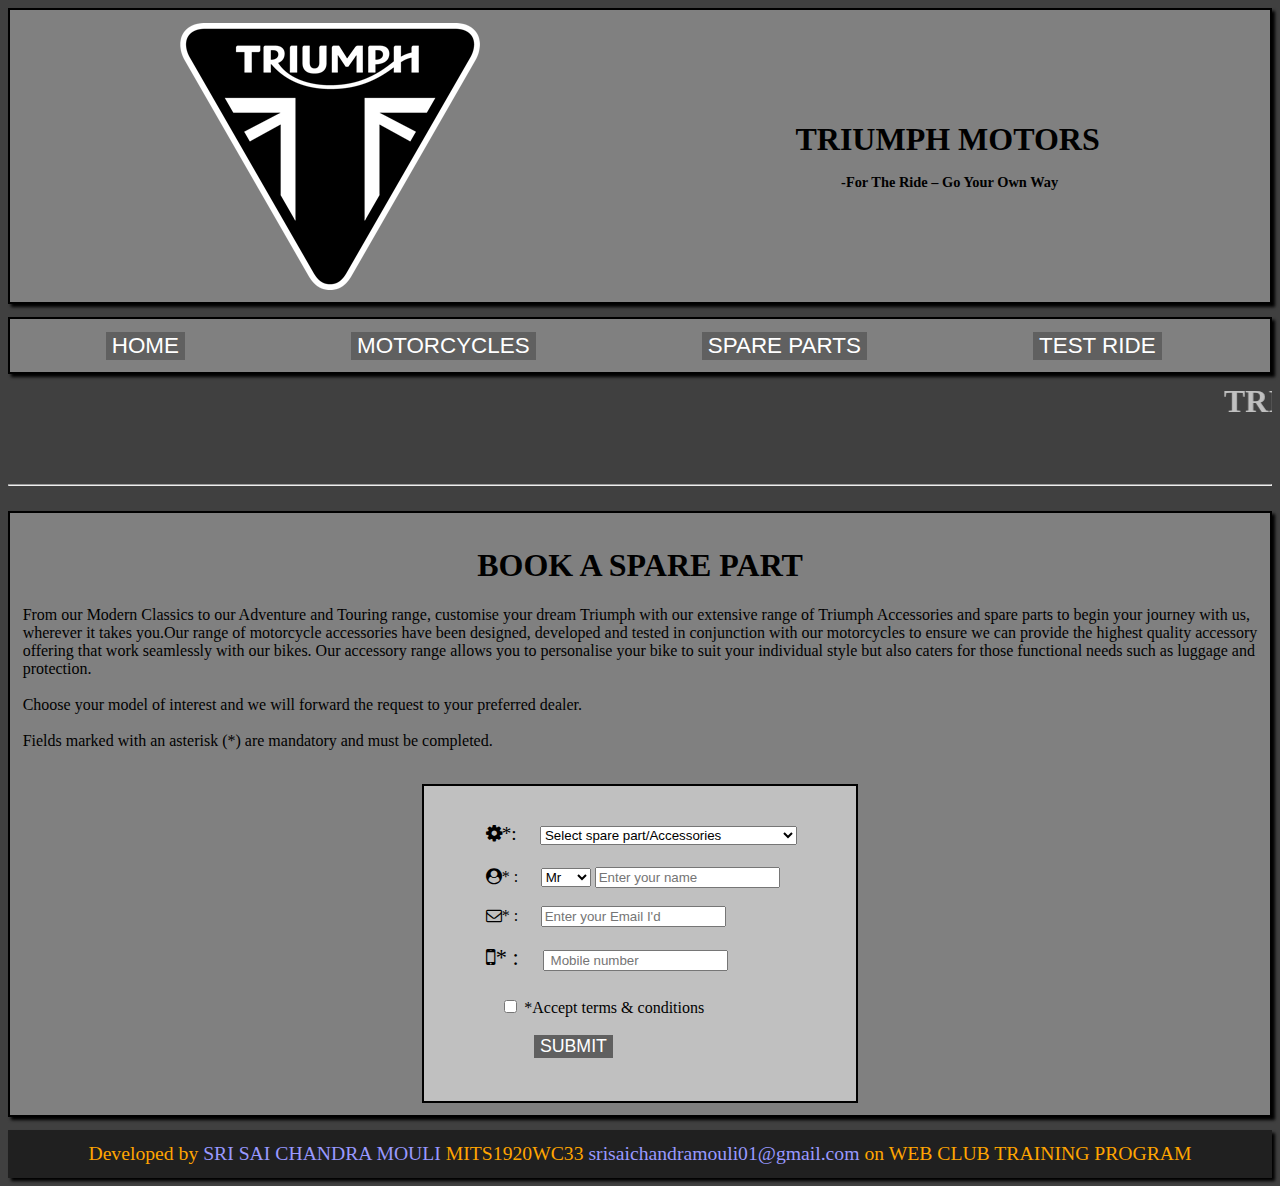
<file: booksparepart.html>
<!DOCTYPE html>
<html>
<head>
	<title>SPARE PART BOOKING</title>
		<meta name="viewport" content="width=device-width,initial-scale=1.0">
		<link rel="stylesheet" href="https://cdnjs.cloudflare.com/ajax/libs/font-awesome/4.7.0/css/font-awesome.min.css">
		<link rel="stylesheet" type="text/css" href="style99.css">
		
		
	
</head>
<body>

	<div class="headding99"><img class="l99" src="logo.png"> 
	<h1 class="headdingtext99">TRIUMPH MOTORS<br><span class="hs99">-For The Ride – Go Your Own Way</span></h1>
</div>
	<div class="sl99">
		<form action="index.html">
		<button class="button99">HOME</button></form>
		<form action="motorcycles.html">
		<button class="button99">MOTORCYCLES</button></form>
	<form action="spare parts.html"><button class="button99" >SPARE PARTS</button></form>
		<form action="test ride.html"><button class="button99">TEST RIDE</button></form>
	</div>
	<marquee class="m99" direction =left><h1 class="mh99">TRIUMPH MOTORS -Spare part booking</h1><span class="ms99"> -For The Ride – Go Your Own Way</span></marquee><hr>

	<div class="testride99">
		<h1>BOOK A SPARE PART</h1>
		<p>From our Modern Classics to our Adventure and Touring range, customise your dream Triumph with our extensive range of Triumph Accessories and spare parts to begin your journey with us, wherever it takes you.Our range of motorcycle accessories have been designed, developed and tested in conjunction with our motorcycles to ensure we can provide the highest quality accessory offering that work seamlessly with our bikes. Our accessory range allows you to personalise your bike to suit your individual style but also caters for those functional needs such as luggage and protection.<br><br>

Choose your model of interest and we will forward the request to your preferred dealer.<br><br>

Fields marked with an asterisk (*) are mandatory and must be completed.<br><br>
</p>

<div class="form99">

	<div class="mobile299">
<i class="fa fa-cog" aria-hidden="true"></i>*: <select class="box99">
	<option>Select spare part/Accessories</option>
	<option>Brake pads</option>
	<option>Arrow silencer</option>
	<option>Rear LEd indicators</option>
	<option>Panniers</option>
	<option>Front LEd indicators</option>
	<option>TPMS Tyre pressure monitoring system</option>
	<option>Head light</option>
	<option>Battery</option>
	

</select><br><br></div>


 

<i class="fa fa-user-circle" aria-hidden="true"></i>* : <select class="box99">
 	<option>Mr</option>
 	<option>Mrs</option>
 	<OPTION>Miss</OPTION>
 	<OPTION>Dr</OPTION>
 </select> <input type="text" name="name" placeholder="Enter your name"><br></br>
 <i class="fa fa-envelope-o" aria-hidden="true"></i>*         : <input class="box99" type="email" name="email" placeholder="Enter your Email I'd"><br><br>
 <div class="mobile99">
  <i class="fa fa-mobile" aria-hidden="true"></i>*        : <input class="box99" type="number" name="number" placeholder=" Mobile number"><br><br></div>
 

 <input class="box99" type="checkbox" name="checkbox"> *Accept terms & conditions <br><br>
 
 
 	<button class="fb199">SUBMIT</button><br><br>
 	



	</div></div>
<footer class="footer99"><span class="fs99">Developed by</span> SRI SAI CHANDRA MOULI <span class="fs99"> MITS1920WC33 </span> srisaichandramouli01@gmail.com <span class="fs99">on WEB CLUB TRAINING PROGRAM</span></footer>
</body>
</html>
</file>
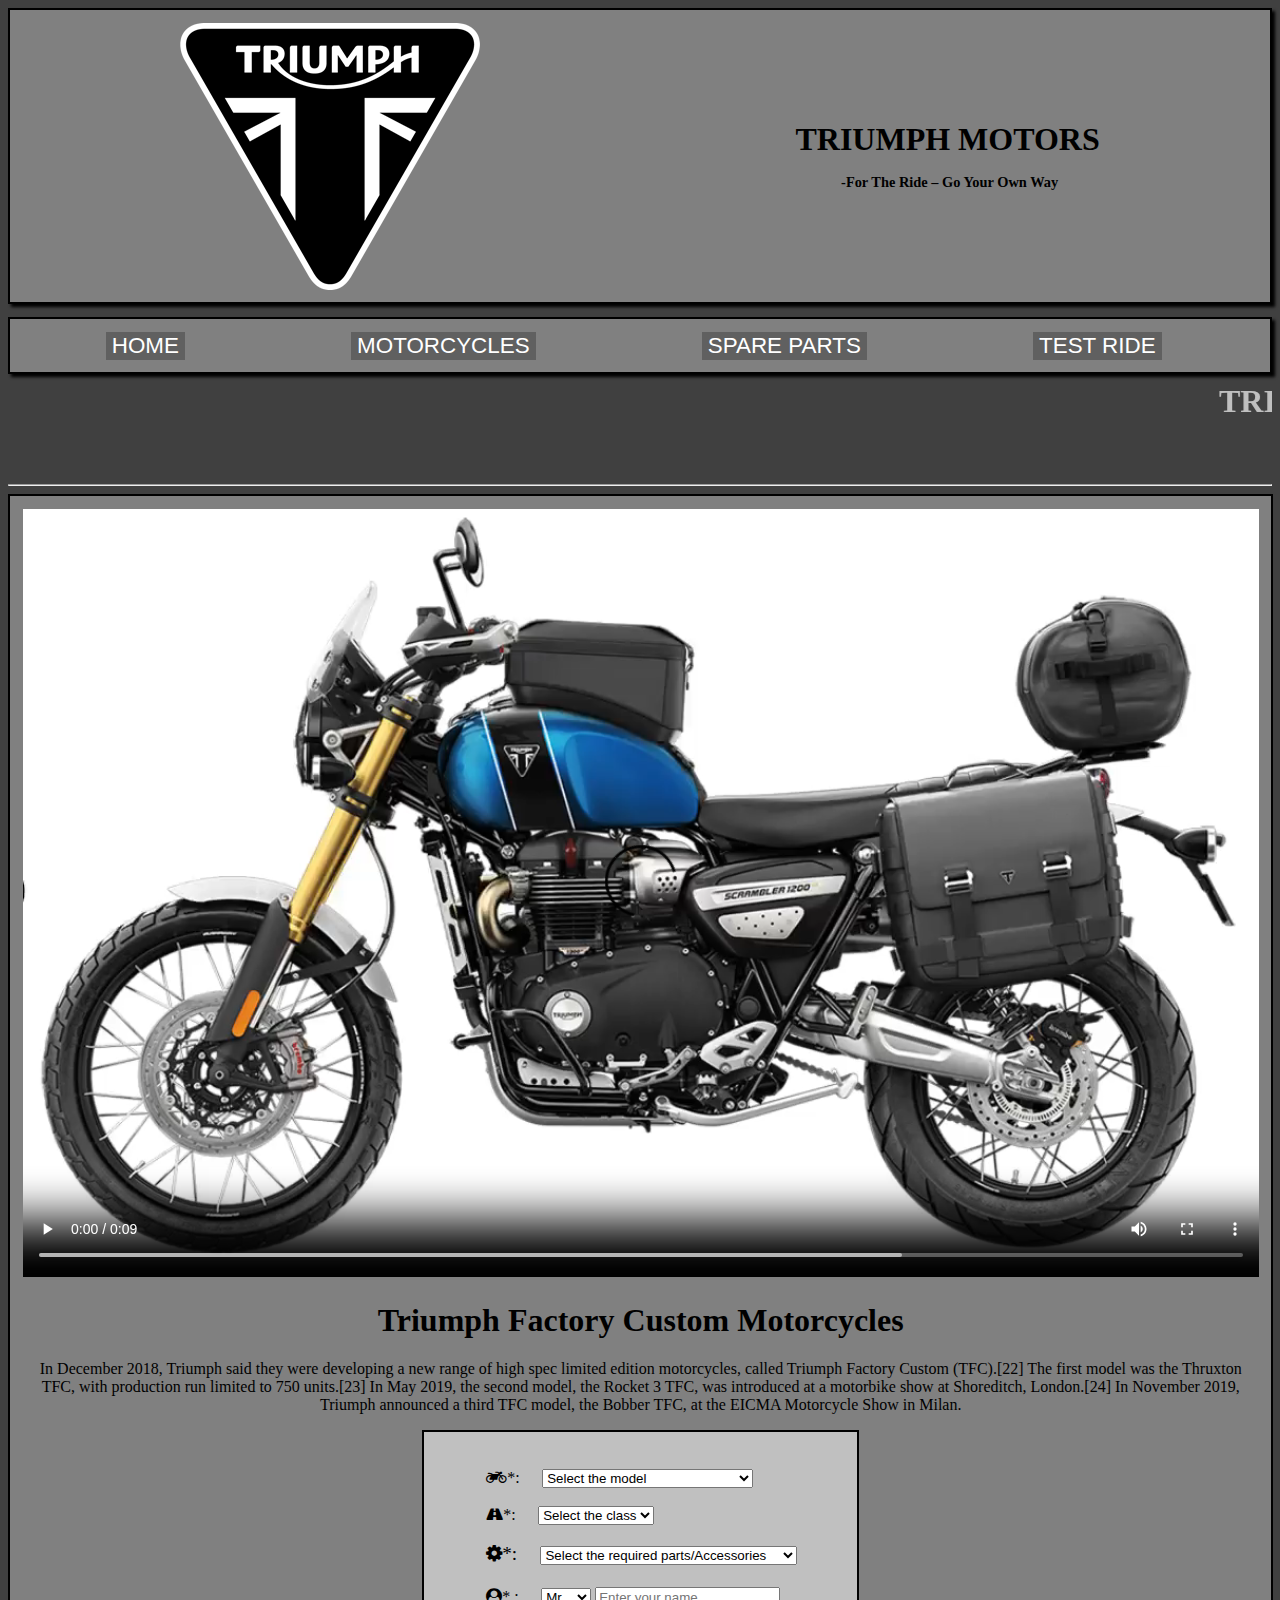
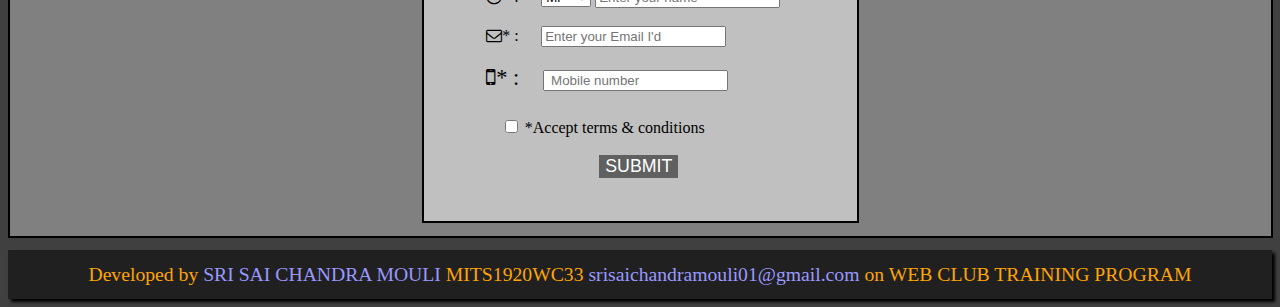
<file: customize.html>
<!DOCTYPE html>
<html>
<head>
	<title>CUSTOMIZE YOUR BIKE</title>
	<meta name="viewport" content="width=device-width,initial-scale=1.0">
	<link rel="stylesheet" href="https://cdnjs.cloudflare.com/ajax/libs/font-awesome/4.7.0/css/font-awesome.min.css">
	<link rel="stylesheet" type="text/css" href="style5.css">
	
	
</head>
<body>
	<div class="headding5"><img class="l5" src="logo.png"> 
	<h1 class="headdingtext5">TRIUMPH MOTORS<br><span class="hs5">-For The Ride – Go Your Own Way</span></h1>
</div>
	<div class="sl5">
		<form action="index.html">
		<button class="button5">HOME</button></form>
		<form action="motorcycles.html">
		<button class="button5">MOTORCYCLES</button></form>
	<form action="spare parts.html"><button class="button5" >SPARE PARTS</button></form>
		<form action="test ride.html"><button class="button5">TEST RIDE</button></form>
	</div>
	<marquee class="m5" direction =left><h1 class="mh5">TRIUMPH MOTORS -Customize</h1><span class="ms5"> -For The Ride – Go Your Own Way</span></marquee><hr>


	<div class="customize5">
		<video controls loop>
			<source src="video2.mp4">
		</video>
		<h1>Triumph Factory Custom Motorcycles</h1>

		<p>In December 2018, Triumph said they were developing a new range of high spec limited edition motorcycles, called Triumph Factory Custom (TFC).[22] The first model was the Thruxton TFC, with production run limited to 750 units.[23] In May 2019, the second model, the Rocket 3 TFC, was introduced at a motorbike show at Shoreditch, London.[24] In November 2019, Triumph announced a third TFC model, the Bobber TFC, at the EICMA Motorcycle Show in Milan.</p>


			<div class="form5">
				<i class="fa fa-motorcycle" aria-hidden="true"></i>*: <select class="box5">
	<option>Select the model</option>
	<option>TIGER 900 RALLY</option>
	<option>TIGER 900 GT</option>
	<option>TIGER 900 RALLY PRO</option>
	<option>BONNEVILLE BOBBER</option>
	<option>BONNEVILLE SPEEDMASTER</option>
	<option>BONNEVILLE T100</option>
	<option>STREET TWIN</option>
	<option>ROCKET 3 R</option>
	

</select><br><br>


	<i class="fa fa-road" aria-hidden="true"></i>*:
	<select class="box5">
	<option>Select the class</option>
	<option>Touring</option>
	<option>Off-roading</option>
	<option>Street fighter</option>
	<option>Track</option>
	<option>Classic</option>
	</select><br><br>
	

	<div class="mobile25">
<i class="fa fa-cog" aria-hidden="true"></i>*: <select class="box5">
	<option>Select the required parts/Accessories</option>
	<option>Brake pads</option>
	<option>Arrow silencer</option>
	<option>Rear LEd indicators</option>
	<option>Panniers</option>
	<option>Front LEd indicators</option>
	<option>TPMS Tyre pressure monitoring system</option>
	<option>Head light</option>
	<option>Battery</option>
	

</select><br><br></div>


 

<i class="fa fa-user-circle" aria-hidden="true"></i>* : <select class="box5">
 	<option>Mr</option>
 	<option>Mrs</option>
 	<OPTION>Miss</OPTION>
 	<OPTION>Dr</OPTION>
 </select> <input type="text" name="name" placeholder="Enter your name"><br></br>
 <i class="fa fa-envelope-o" aria-hidden="true"></i>*         : <input class="box5" type="email" name="email" placeholder="Enter your Email I'd"><br><br>
 <div class="mobile5">
  <i class="fa fa-mobile" aria-hidden="true"></i>*        : <input class="box5" type="number" name="number" placeholder=" Mobile number"><br><br></div>
 

 <input class="box5" type="checkbox" name="checkbox"> *Accept terms & conditions <br><br>
 
 
 	<button class="fb15">SUBMIT</button><br><br>
 	

</div>
	
	

	</div>







	<footer class="footer5"><span class="fs5">Developed by</span> SRI SAI CHANDRA MOULI <span class="fs5"> MITS1920WC33 </span> srisaichandramouli01@gmail.com <span class="fs5">on WEB CLUB TRAINING PROGRAM</span></footer>




</body>
</html>
</file>
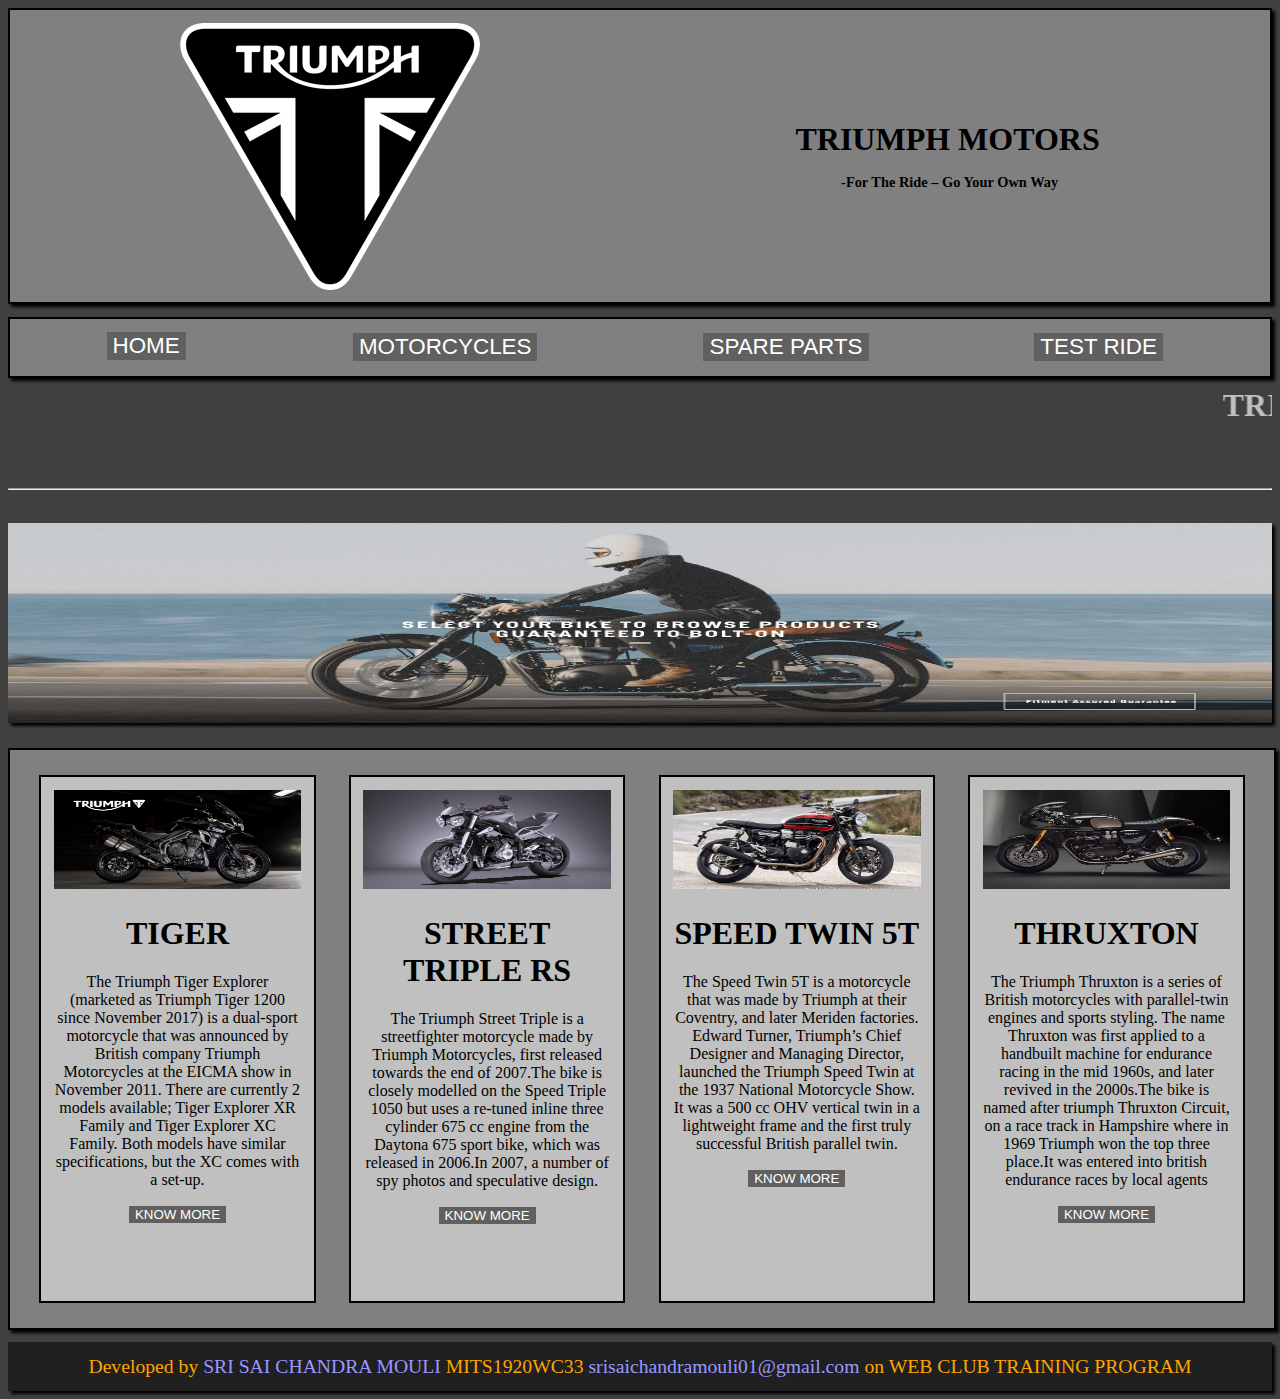
<file: motorcycles.html>
<!DOCTYPE html>
<html>
<head>
	<title>MOTORCYCLES</title>
	<meta name="viewport" content="width=device-width,initial-scale=1.0">
	<link rel="stylesheet" type="text/css" href="stylenill.css">
	
	
	
	

			
</head>
<body>

	
	<div class="headding"><img class="l" src="logo.png"> 
	<h1 class="headdingtext">TRIUMPH MOTORS<br><span class="hs">-For The Ride – Go Your Own Way</span></h1>
</div>
	<div class="sl">
		<form action="index.html">
		<button class="button">HOME</button></form>
		<form action="motorcycles.html">
		<button class="button">MOTORCYCLES</button></form>
	<form action="spare parts.html"><button class="button" >SPARE PARTS</button></form>
		<form action="test ride.html"><button class="button">TEST RIDE</button></form>
	</div>
	<marquee class="m" direction =left><h1 class="mh">TRIUMPH MOTORS -Motor cycles</h1><span class="ms"> -For The Ride – Go Your Own Way</span></marquee><hr>
<div class="banner"><img class="i11" src="banner.jpg"></div>




<div class="servicecontainer">
	





<div class="datadivision">
	<img class="i" src="tiger.jpg" ><h1>TIGER</h1><p>The Triumph Tiger Explorer (marketed as Triumph Tiger 1200 since November 2017) is a dual-sport motorcycle that was announced by British company Triumph Motorcycles at the EICMA show in November 2011. There are currently 2 models available; Tiger Explorer XR Family and Tiger Explorer XC Family. Both models have similar specifications, but the XC comes with a set-up.</p>

<form action="tiger.html">
	<button class="b">KNOW MORE</button></form></div>



<div class="datadivision">	<img class="i" src="triple.jpg"> <h1>STREET TRIPLE RS</h1><p>The Triumph Street Triple is a streetfighter motorcycle made by Triumph Motorcycles, first released towards the end of 2007.The bike is closely modelled on the Speed Triple 1050 but uses a re-tuned inline three cylinder 675 cc engine from the Daytona 675 sport bike, which was released in 2006.In 2007, a number of spy photos and speculative design. </p><form action="triple.html">
	<button class="b">KNOW MORE</button></form></div>



<div class="datadivision">	<img class="i" src="twin.jpg" ><h1>SPEED TWIN 5T<br></h1><p>The Speed Twin 5T is a motorcycle that was made by Triumph at their Coventry, and later Meriden factories. Edward Turner, Triumph’s Chief Designer and Managing Director, launched the Triumph Speed Twin at the 1937 National Motorcycle Show. It was a 500 cc OHV vertical twin in a lightweight frame and the first truly successful British parallel twin.</p><form action="twin.html">
	<button class="b">KNOW MORE</button></form>
	</div>



	<div class="datadivision">
	<img class="i" src="thruxton.jpg" ><h1>THRUXTON<br></h1><p>The Triumph Thruxton is a series of British motorcycles with parallel-twin engines and sports styling. The name Thruxton was first applied to a handbuilt machine for endurance racing in the mid 1960s, and later revived in the 2000s.The bike is named after triumph Thruxton Circuit, on a race track in Hampshire where in 1969 Triumph won the top three place.It was entered into british endurance races by local agents</p><form action="thruxton.html">
	<button class="b">KNOW MORE</button></form></div>

</div>
	<footer class="footer"><span class="fs">Developed by</span> SRI SAI CHANDRA MOULI <span class="fs"> MITS1920WC33 </span> srisaichandramouli01@gmail.com <span class="fs">on WEB CLUB TRAINING PROGRAM</span></footer>
</body>
</html>
</file>
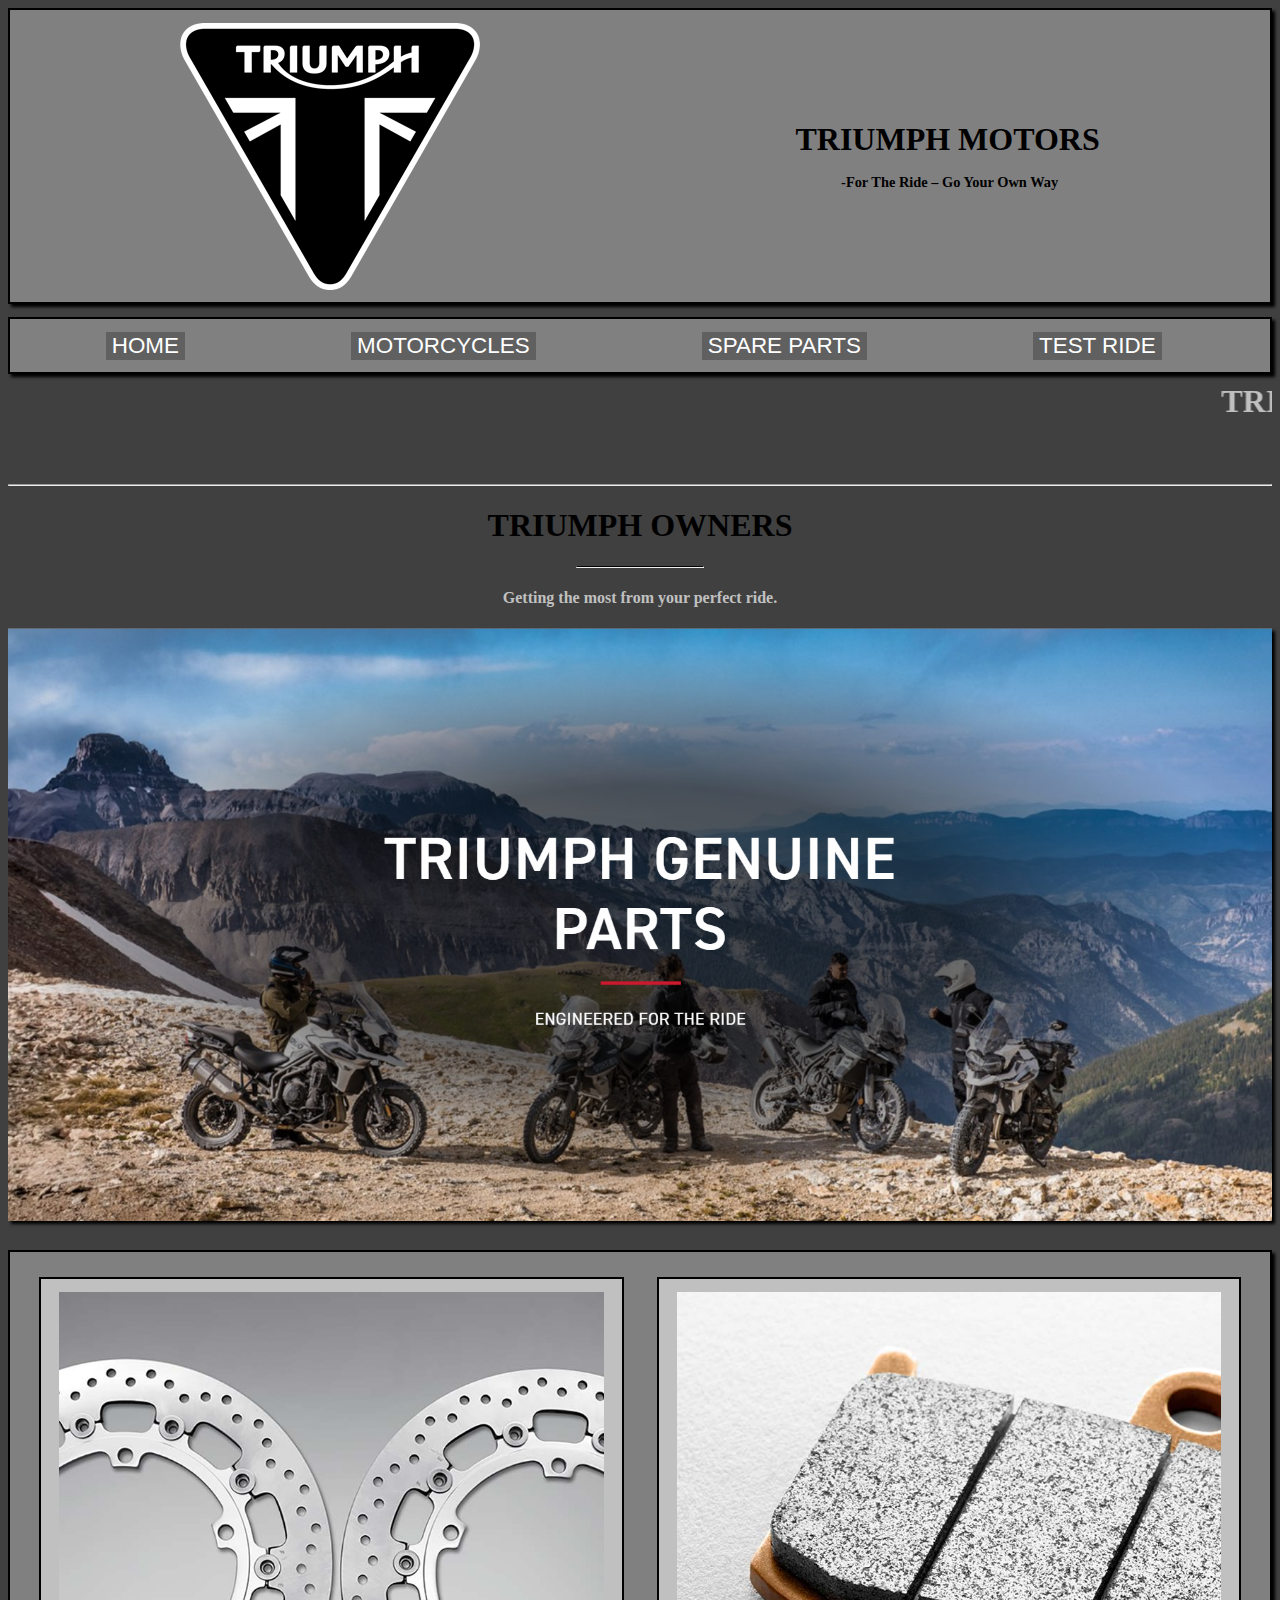
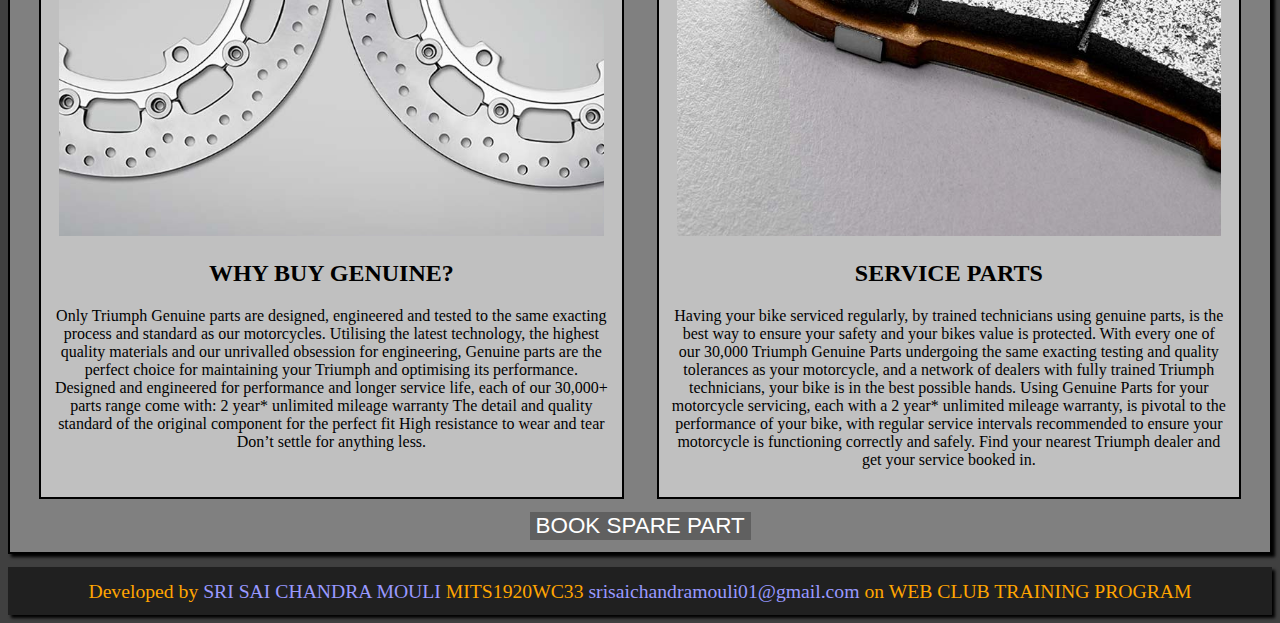
<file: SPARE PARTS.html>
<!DOCTYPE html>
<html>
<head>
	<title>SPARE PARTS</title>
	<meta name="viewport" content="width=device-width,initial-scale=1.0">
	<link rel="stylesheet" type="text/css" href="styless.css">
	

	
</head>
<body>
	<div class="headdingss"><img class="lss" src="logo.png"> 
	<h1 class="headdingtextss">TRIUMPH MOTORS<br><span class="hsss">-For The Ride – Go Your Own Way</span></h1>
</div>
	<div class="slss">
		<form action="index.html">
		<button class="buttonss">HOME</button></form>
		<form action="motorcycles.html">
		<button class="buttonss">MOTORCYCLES</button></form>
	<form action="spare parts.html"><button class="buttonss" >SPARE PARTS</button></form>
		<form action="test ride.html"><button class="buttonss">TEST RIDE</button></form>
	</div>
	<marquee class="mss" direction =left><h1 class="mhss">TRIUMPH MOTORS -Spare parts</h1><span class="msss"> -For The Ride – Go Your Own Way</span></marquee><hr>
	<div class="middleheaddingss">
	<h1>TRIUMPH OWNERS</h1><hr><h4>Getting the most from your perfect ride.</h4></div>
	<img class="cover1ss" src="cover1.jpg">


<div class="servicecontainerss">
	<div class="divisionss">
		<img src="sparepart1.jpg">
		<h2>WHY BUY GENUINE?</h2><p>Only Triumph Genuine parts are designed, engineered and tested to the same exacting process and standard as our motorcycles.

Utilising the latest technology, the highest quality materials and our unrivalled obsession for engineering, Genuine parts are the perfect choice for maintaining your Triumph and optimising its performance.

Designed and engineered for performance and longer service life, each of our 30,000+ parts range come with:

2 year* unlimited mileage warranty
The detail and quality standard of the original component for the perfect fit
High resistance to wear and tear
Don’t settle for anything less.

</p>
	</div>

	<div class="divisionss">
		<img src="sparepart2.jpg">
		<h2>SERVICE PARTS</h2><p>Having your bike serviced regularly, by trained technicians using genuine parts, is the best way to ensure your safety and your bikes value is protected.

With every one of our 30,000 Triumph Genuine Parts undergoing the same exacting testing and quality tolerances as your motorcycle, and a network of dealers with fully trained Triumph technicians, your bike is in the best possible hands.

Using Genuine Parts for your motorcycle servicing, each with a 2 year* unlimited mileage warranty, is pivotal to the performance of your bike, with regular service intervals recommended to ensure your motorcycle is functioning correctly and safely.

Find your nearest Triumph dealer and get your service booked in.

</p>

	</div>
	<form action="booksparepart.html">
	<button class="main-buttonss">BOOK SPARE PART</button></form>
</div>
<footer class="footerss"><span class="fsss">Developed by</span> SRI SAI CHANDRA MOULI <span class="fsss"> MITS1920WC33 </span> srisaichandramouli01@gmail.com <span class="fsss">on WEB CLUB TRAINING PROGRAM</span></footer></body>
</html>
</file>
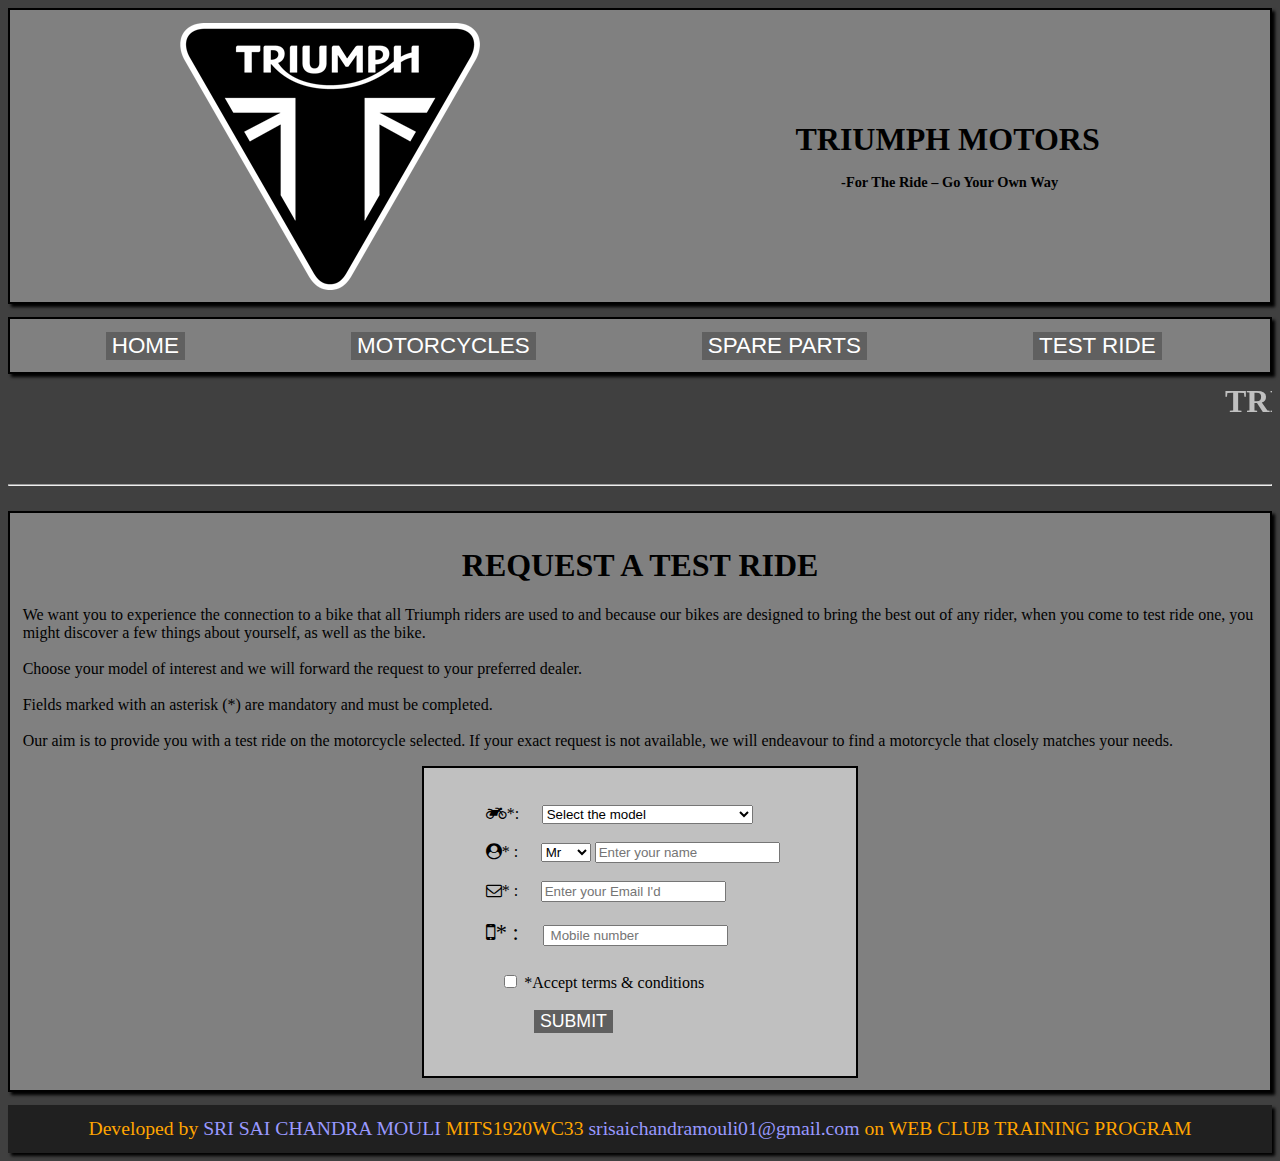
<file: test ride.html>
<!DOCTYPE html>
<html>
<head>
	<title>TEST RIDE</title>
		<meta name="viewport" content="width=device-width,initial-scale=1.0">
		<link rel="stylesheet" href="https://cdnjs.cloudflare.com/ajax/libs/font-awesome/4.7.0/css/font-awesome.min.css">
		<link rel="stylesheet" type="text/css" href="style0.css">
		
	
</head>
<body>

	<div class="headding0"><img class="l0" src="logo.png"> 
	<h1 class="headdingtext0">TRIUMPH MOTORS<br><span class="hs0">-For The Ride – Go Your Own Way</span></h1>
</div>
	<div class="sl0">
		<form action="index.html">
		<button class="button0">HOME</button></form>
		<form action="motorcycles.html">
		<button class="button0">MOTORCYCLES</button></form>
	<form action="spare parts.html"><button class="button0" >SPARE PARTS</button></form>
		<form action="test ride.html"><button class="button0">TEST RIDE</button></form>
	</div>
	<marquee class="m0" direction =left><h1 class="mh0">TRIUMPH MOTORS -Test ride</h1><span class="ms0"> -For The Ride – Go Your Own Way</span></marquee><hr>

	<div class="testride0">
		<h1>REQUEST A TEST RIDE</h1>
		<p>We want you to experience the connection to a bike that all Triumph riders are used to and because our bikes are designed to bring the best out of any rider, when you come to test ride one, you might discover a few things about yourself, as well as the bike.<br><br>

Choose your model of interest and we will forward the request to your preferred dealer.<br><br>

Fields marked with an asterisk (*) are mandatory and must be completed.<br><br>
Our aim is to provide you with a test ride on the motorcycle selected. If your exact request is not available, we will endeavour to find a motorcycle that closely matches your needs.</p>

<div class="form0">

	
<i class="fa fa-motorcycle" aria-hidden="true"></i>*: <select class="box0">
	<option>Select the model</option>
	<option>TIGER 900 RALLY</option>
	<option>TIGER 900 GT</option>
	<option>TIGER 900 RALLY PRO</option>
	<option>BONNEVILLE BOBBER</option>
	<option>BONNEVILLE SPEEDMASTER</option>
	<option>BONNEVILLE T100</option>
	<option>STREET TWIN</option>
	<option>ROCKET 3 R</option>
	

</select><br><br>


 

<i class="fa fa-user-circle" aria-hidden="true"></i>* : <select class="box0">
 	<option>Mr</option>
 	<option>Mrs</option>
 	<OPTION>Miss</OPTION>
 	<OPTION>Dr</OPTION>
 </select> <input type="text" name="name" placeholder="Enter your name"><br></br>
 <i class="fa fa-envelope-o" aria-hidden="true"></i>*         : <input class="box0" type="email" name="email" placeholder="Enter your Email I'd"><br><br>
 <div class="mobile0">
  <i class="fa fa-mobile" aria-hidden="true"></i>*        : <input class="box0" type="number" name="number" placeholder=" Mobile number"><br><br></div>
 

 <input class="box0" type="checkbox" name="checkbox"> *Accept terms & conditions <br><br>
 
 
 	<button class="fb10">SUBMIT</button><br><br>
 	



	</div></div>
<footer class="footer0"><span class="fs0">Developed by</span> SRI SAI CHANDRA MOULI <span class="fs0"> MITS1920WC33 </span> srisaichandramouli01@gmail.com <span class="fs0">on WEB CLUB TRAINING PROGRAM</span></footer>
</body>
</html>
</file>
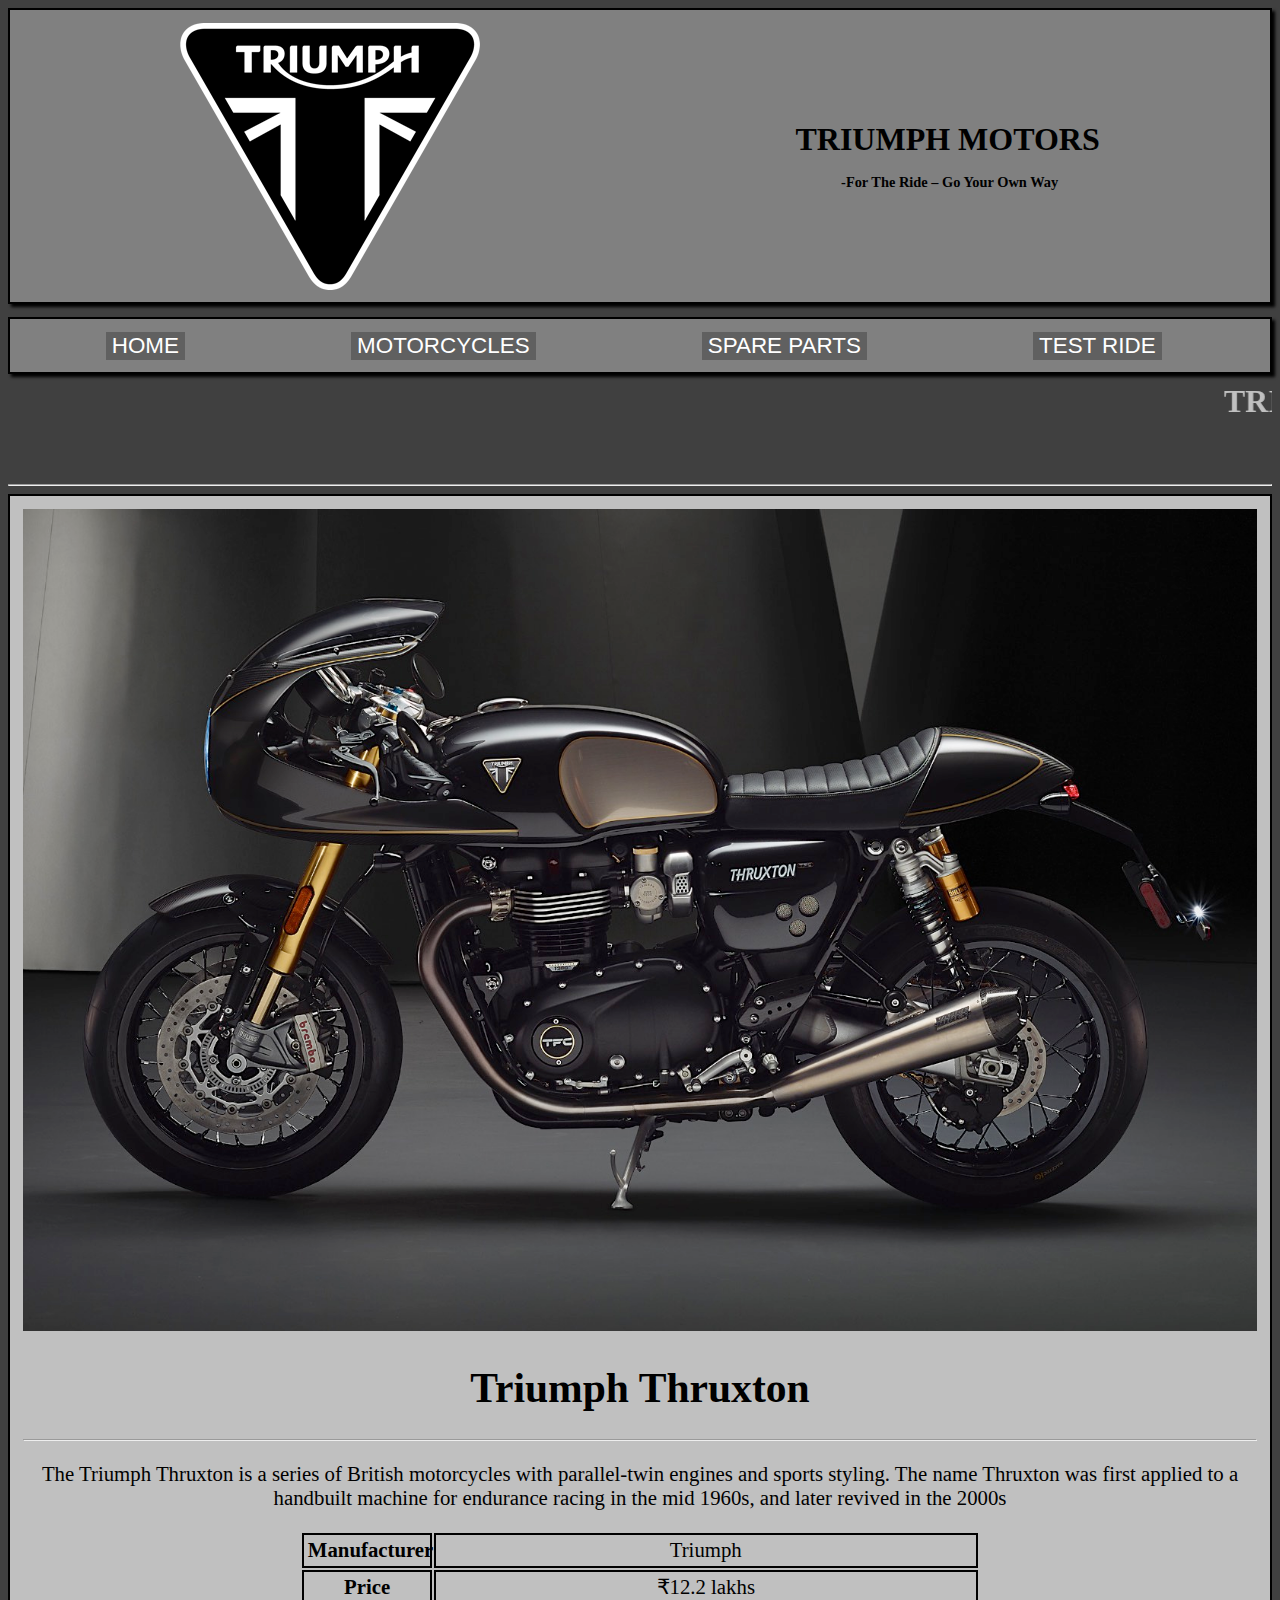
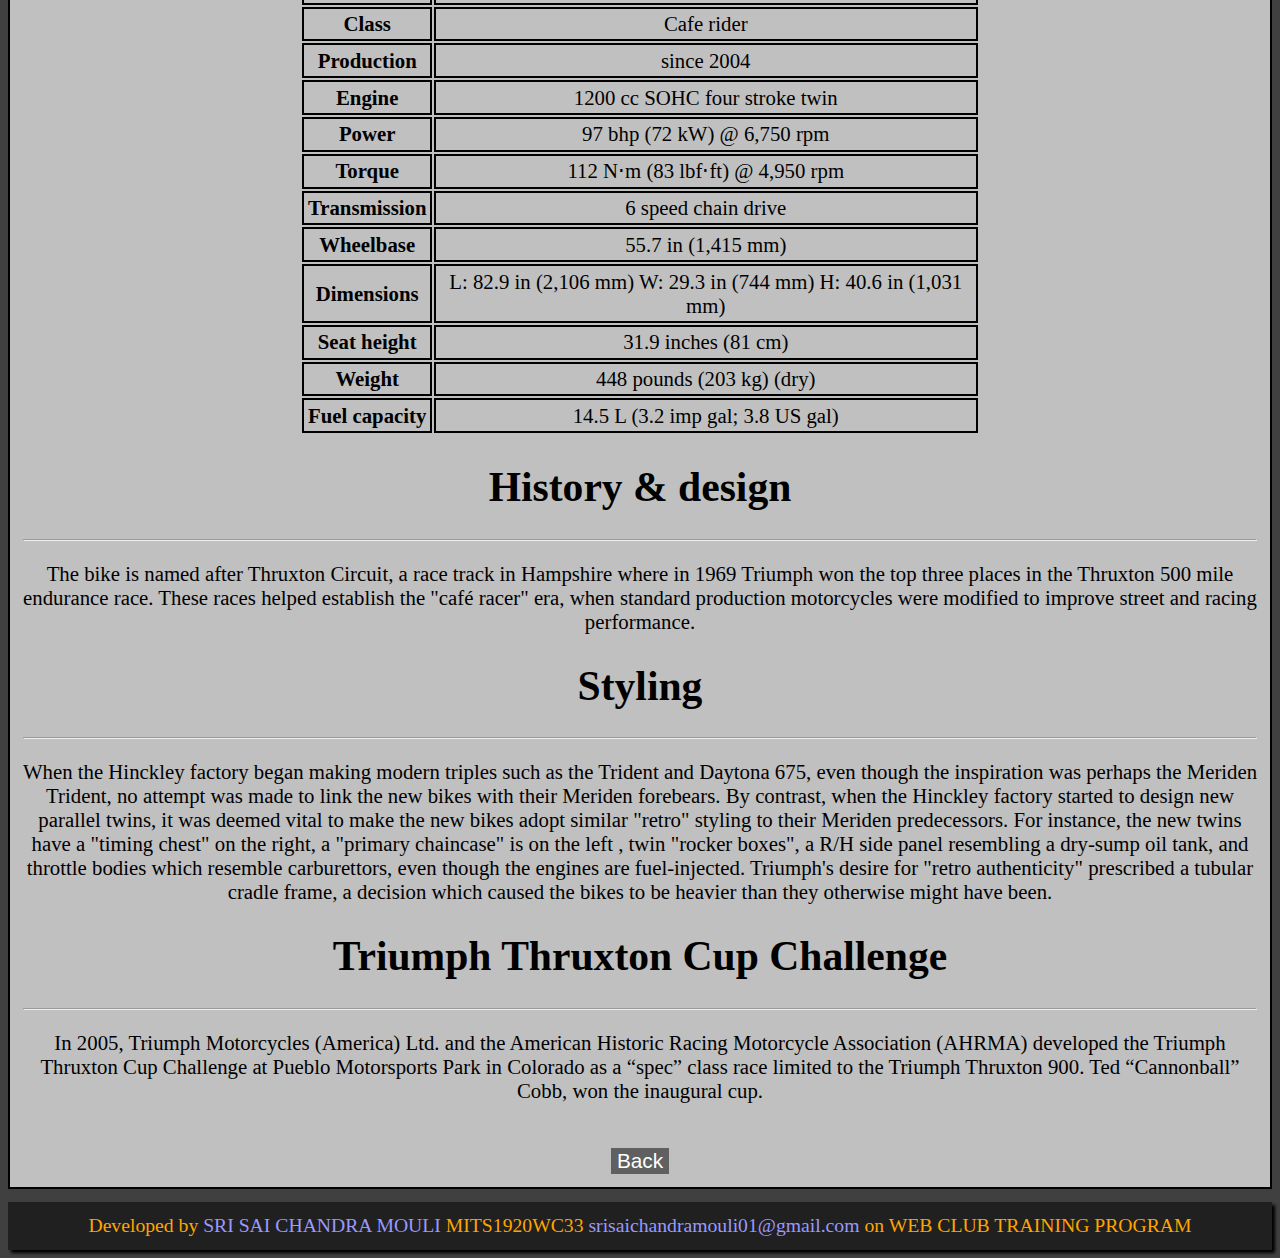
<file: thruxton.html>
<!DOCTYPE html>
<html>
<head>
	<title>THRUXTON</title>
	<meta name="viewport" content="width=device-width,initial-scale=1.0">
	<link rel="stylesheet" type="text/css" href="style9.css">
	
	
</head>
<body>
	<div class="headding9"><img class="l9" src="logo.png"> 
	<h1 class="headdingtext9">TRIUMPH MOTORS<br><span class="hs9">-For The Ride – Go Your Own Way</span></h1>
</div>
	<div class="sl9">
		<form action="index.html">
		<button class="button9">HOME</button></form>
		<form action="motorcycles.html">
		<button class="button9">MOTORCYCLES</button></form>
	<form action="spare parts.html"><button class="button9" >SPARE PARTS</button></form>
		<form action="test ride.html"><button class="button9">TEST RIDE</button></form>
	</div>
	<marquee class="m9" direction =left><h1 class="mh9">TRIUMPH MOTORS</h1><span class="ms9"> -For The Ride – Go Your Own Way</span></marquee><hr>
<div class="thruxton9">
	<img src="thruxton.jpg">

	<h1>Triumph Thruxton</h1><hr>
	<p>The Triumph Thruxton is a series of British motorcycles with parallel-twin engines and sports styling. The name Thruxton was first applied to a handbuilt machine for endurance racing in the mid 1960s, and later revived in the 2000s</p>
	<table class="table9">
		<tr>
			<th>Manufacturer</th>
			<td>Triumph</td>
		</tr>
		<tr><th>Price</th>
			<td>₹12.2 lakhs</td></tr>
		<tr><th>Class</th>
			<td>Cafe rider</td></tr>
		<tr>
			<th>Production</th>
			<td>since 2004</td>
		</tr>
		<tr>
			<th>Engine</th>
			<td>1200 cc SOHC four stroke twin</td></tr>
		<tr>
			<th>Power</th>
			<td>97 bhp (72 kW) @ 6,750 rpm</td></tr>
			<tr>

			<th>Torque</th>
			<td>112 N⋅m (83 lbf⋅ft) @ 4,950 rpm</td></tr>
			<tr>

			<th>Transmission</th>
			<td>6 speed chain drive</td></tr>
			<tr>
			<th>Wheelbase</th>
			<td>55.7 in (1,415 mm)</td></tr>
			<tr>
				<th>Dimensions</th>
				<td>L: 82.9 in (2,106 mm)
				W: 29.3 in (744 mm)
				H: 40.6 in (1,031 mm)</td></tr>
				<tr>
			<th>Seat height	</th>
			<td>31.9 inches (81 cm)</td></tr>
			<tr>
			<th>Weight</th>
			<td>448 pounds (203 kg) (dry)</td></tr>
			<tr>
			<th>Fuel capacity	</th>
			<td>14.5 L (3.2 imp gal; 3.8 US gal)</td></tr>
</tr>
	</table>
	<h1>History & design</h1><hr>
	<p>The bike is named after Thruxton Circuit, a race track in Hampshire where in 1969 Triumph won the top three places in the Thruxton 500 mile endurance race. These races helped establish the "café racer" era, when standard production motorcycles were modified to improve street and racing performance.
	</p>
	<h1>Styling</h1><hr>
	<p>When the Hinckley factory began making modern triples such as the Trident and Daytona 675, even though the inspiration was perhaps the Meriden Trident, no attempt was made to link the new bikes with their Meriden forebears.

By contrast, when the Hinckley factory started to design new parallel twins, it was deemed vital to make the new bikes adopt similar "retro" styling to their Meriden predecessors. For instance, the new twins have a "timing chest" on the right, a "primary chaincase" is on the left , twin "rocker boxes", a R/H side panel resembling a dry-sump oil tank, and throttle bodies which resemble carburettors, even though the engines are fuel-injected. Triumph's desire for "retro authenticity" prescribed a tubular cradle frame, a decision which caused the bikes to be heavier than they otherwise might have been.</p>

<h1>Triumph Thruxton Cup Challenge</h1><hr>
<p>In 2005, Triumph Motorcycles (America) Ltd. and the American Historic Racing Motorcycle Association (AHRMA) developed the Triumph Thruxton Cup Challenge at Pueblo Motorsports Park in Colorado as a “spec” class race limited to the Triumph Thruxton 900. Ted “Cannonball” Cobb, won the inaugural cup.</p>


<form action="twin.html">
		<button class="last-button9">Back</button></form>
		






</div>
<footer class="footer9"><span class="fs9">Developed by</span> SRI SAI CHANDRA MOULI <span class="fs9"> MITS1920WC33 </span> srisaichandramouli01@gmail.com <span class="fs9">on WEB CLUB TRAINING PROGRAM</span></footer>


</body>
</html>
</file>
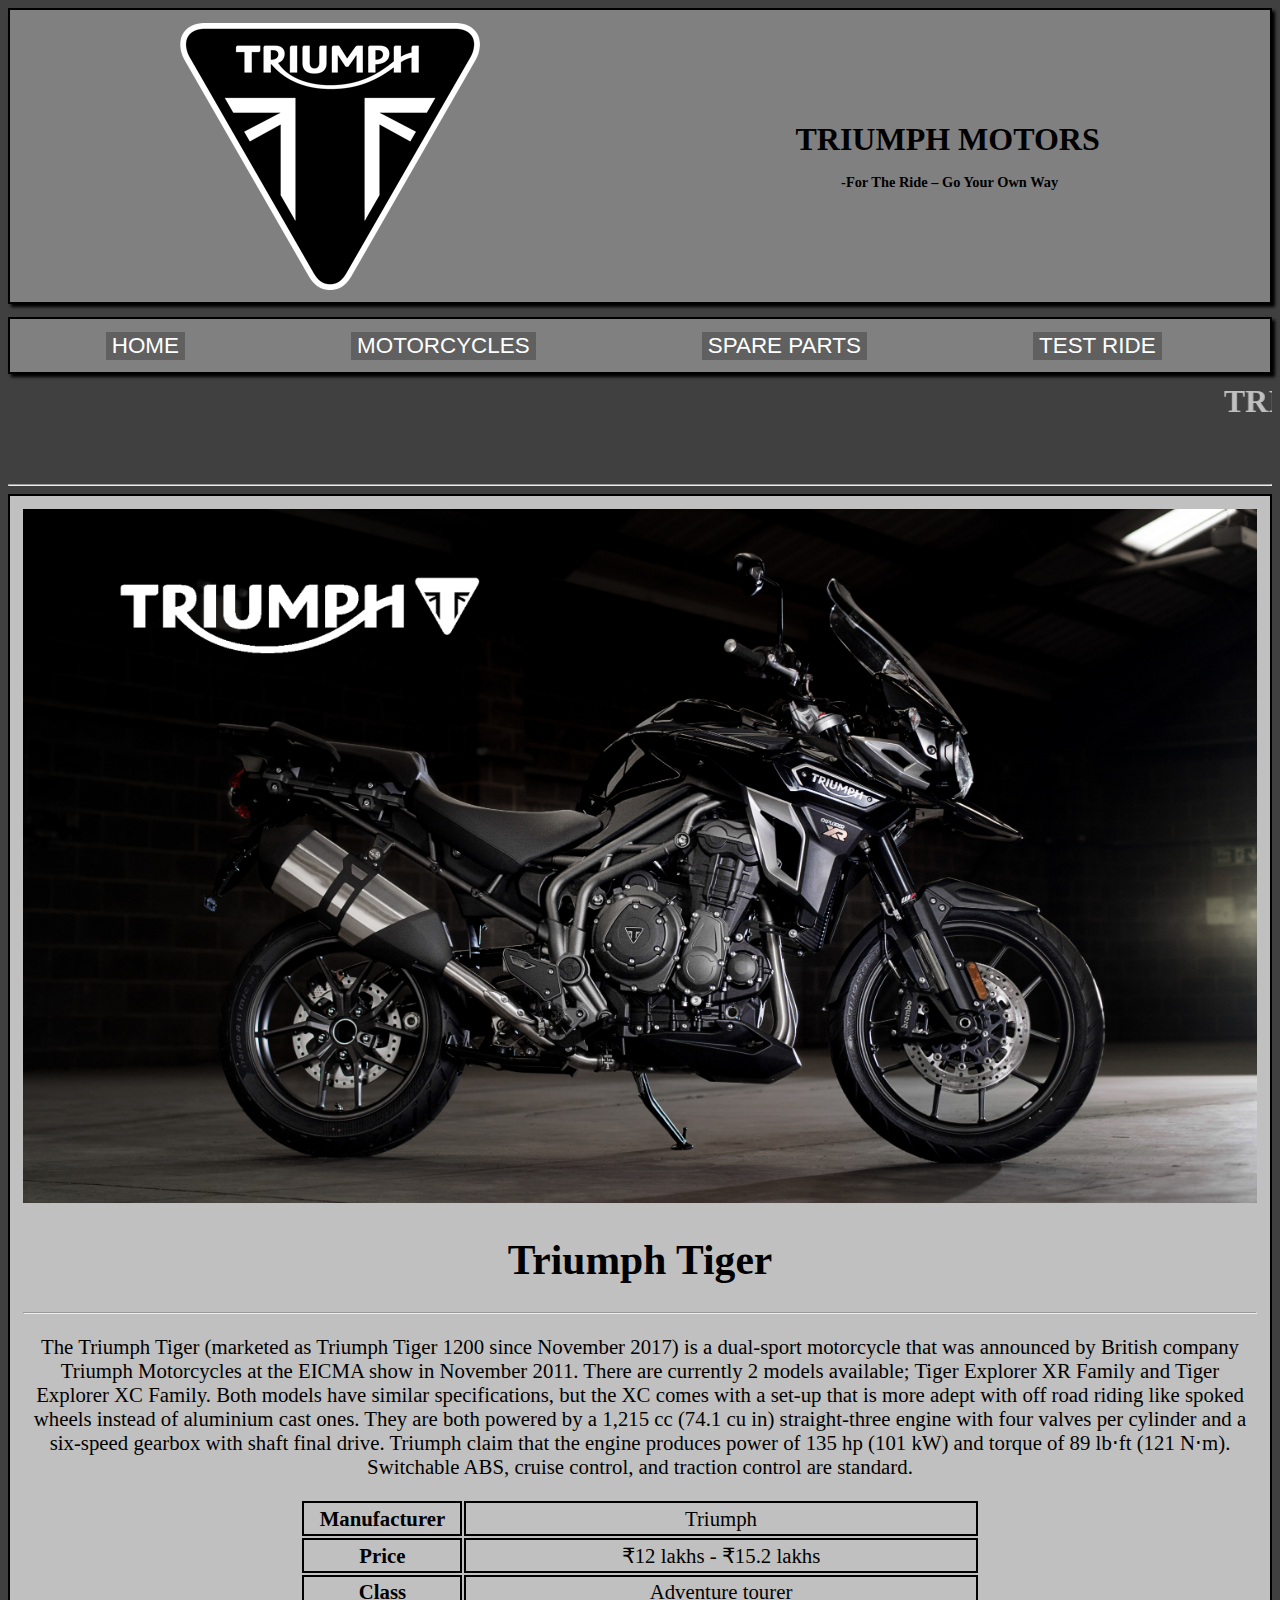
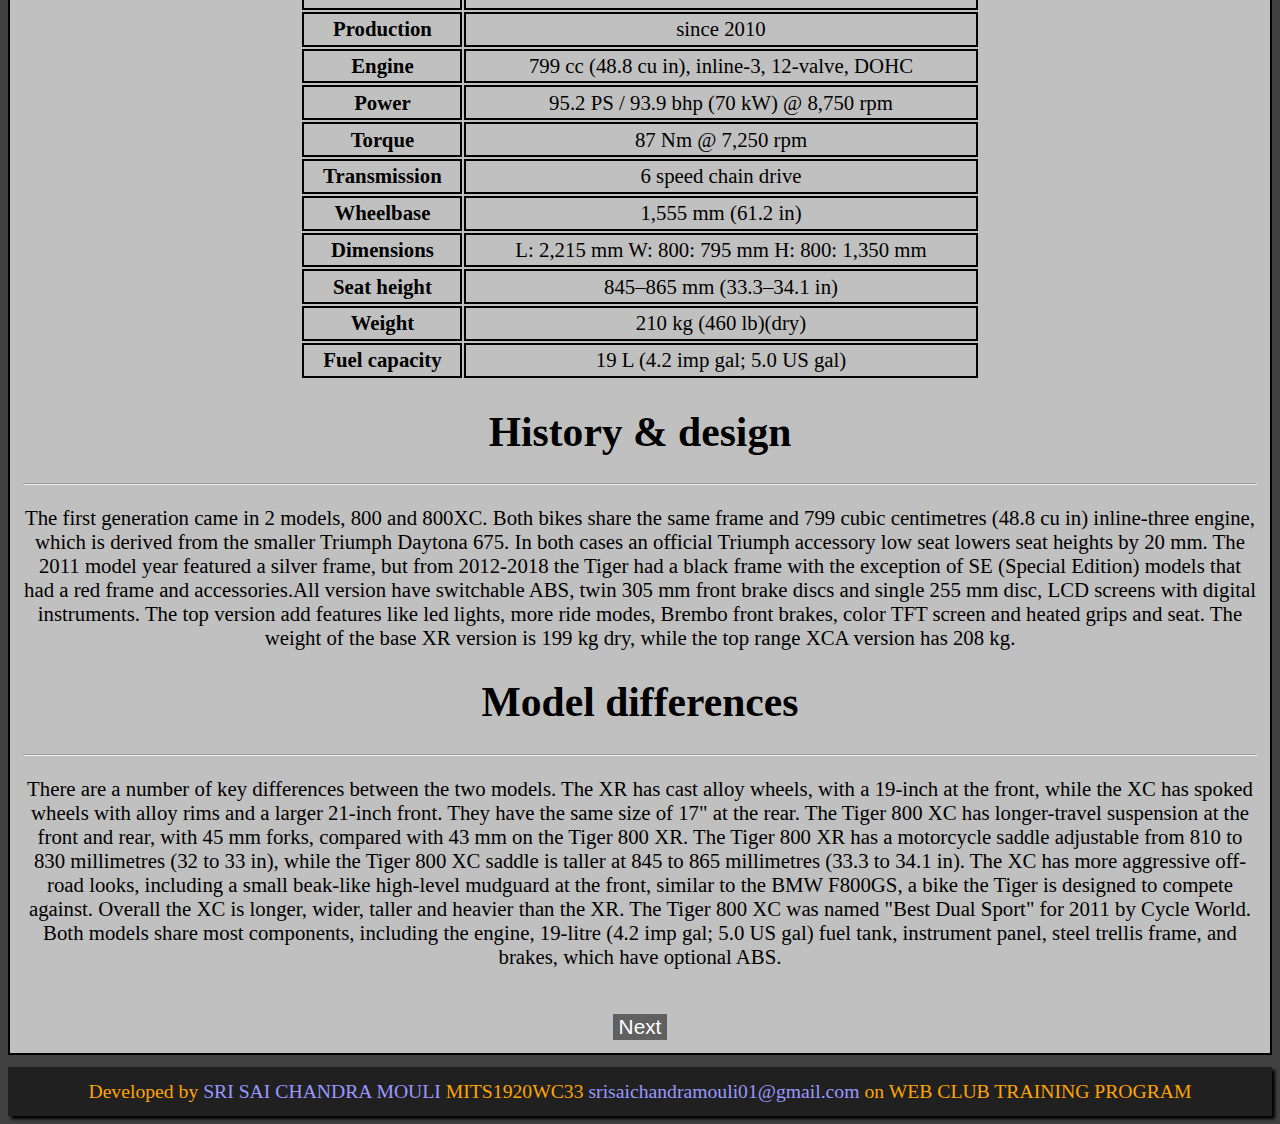
<file: tiger.html>
<!DOCTYPE html>
<html>
<head>
	<title>TIGER</title>
	<meta name="viewport" content="width=device-width,initial-scale=1.0">
	<link rel="stylesheet" type="text/css" href="style6.css">
	
	
</head>
<body>
	<div class="headding6"><img class="l6" src="logo.png"> 
	<h1 class="headdingtext6">TRIUMPH MOTORS<br><span class="hs6">-For The Ride – Go Your Own Way</span></h1>
</div>
	<div class="sl6">
		<form action="index.html">
		<button class="button6">HOME</button></form>
		<form action="motorcycles.html">
		<button class="button6">MOTORCYCLES</button></form>
	<form action="spare parts.html"><button class="button6" >SPARE PARTS</button></form>
		<form action="test ride.html"><button class="button6">TEST RIDE</button></form>
	</div>
	<marquee class="m6" direction =left><h1 class="mh6">TRIUMPH MOTORS</h1><span class="ms6"> -For The Ride – Go Your Own Way</span></marquee><hr>
<div class="tiger6">
	<img src="tiger.jpg">

	<h1>Triumph Tiger</h1><hr>
	<p>The Triumph Tiger  (marketed as Triumph Tiger 1200 since November 2017) is a dual-sport motorcycle that was announced by British company Triumph Motorcycles at the EICMA show in November 2011. There are currently 2 models available; Tiger Explorer XR Family and Tiger Explorer XC Family. Both models have similar specifications, but the XC comes with a set-up that is more adept with off road riding like spoked wheels instead of aluminium cast ones. They are both powered by a 1,215 cc (74.1 cu in) straight-three engine with four valves per cylinder and a six-speed gearbox with shaft final drive. Triumph claim that the engine produces power of 135 hp (101 kW) and torque of 89 lb⋅ft (121 N⋅m). Switchable ABS, cruise control, and traction control are standard.</p>
	<table class="table6">
		<tr>
			<th>Manufacturer</th>
			<td>Triumph</td>
		</tr>
		<tr><th>Price</th>
			<td>₹12 lakhs - ₹15.2 lakhs</td></tr>
		<tr><th>Class</th>
			<td>Adventure tourer</td></tr>
		<tr>
			<th>Production</th>
			<td>since 2010</td>
		</tr>
		<tr>
			<th>Engine</th>
			<td>799 cc (48.8 cu in), inline-3, 12-valve, DOHC</td></tr>
		<tr>
			<th>Power</th>
			<td>95.2 PS / 93.9 bhp (70 kW) @ 8,750 rpm</td></tr>
			<tr>

			<th>Torque</th>
			<td>87 Nm @ 7,250 rpm</td></tr>
			<tr>

			<th>Transmission</th>
			<td>6 speed chain drive</td></tr>
			<tr>
			<th>Wheelbase</th>
			<td>1,555 mm (61.2 in)</td></tr>
			<tr>
				<th>Dimensions</th>
				<td>L: 2,215 mm 
					W: 800: 795 mm 
					H: 800: 1,350 mm 
				</td></tr>
				<tr>
			<th>Seat height	</th>
			<td>845–865 mm (33.3–34.1 in)</td></tr>
			<tr>
			<th>Weight</th>
			<td>210 kg (460 lb)(dry)</td></tr>
			<tr>
			<th>Fuel capacity	</th>
			<td>19 L (4.2 imp gal; 5.0 US gal)</td></tr>
</tr>
	</table>
	<h1>History & design</h1><hr>
	<p>The first generation came in 2 models, 800 and 800XC. Both bikes share the same frame and 799 cubic centimetres (48.8 cu in) inline-three engine, which is derived from the smaller Triumph Daytona 675. In both cases an official Triumph accessory low seat lowers seat heights by 20 mm. The 2011 model year featured a silver frame, but from 2012-2018 the Tiger had a black frame with the exception of SE (Special Edition) models that had a red frame and accessories.All version have switchable ABS, twin 305 mm front brake discs and single 255 mm disc, LCD screens with digital instruments. The top version add features like led lights, more ride modes, Brembo front brakes, color TFT screen and heated grips and seat. The weight of the base XR version is 199 kg dry, while the top range XCA version has 208 kg.
	</p>
	<h1>Model differences</h1><hr>
	<p>There are a number of key differences between the two models. The XR has cast alloy wheels, with a 19-inch at the front, while the XC has spoked wheels with alloy rims and a larger 21-inch front. They have the same size of 17" at the rear.

The Tiger 800 XC has longer-travel suspension at the front and rear, with 45 mm forks, compared with 43 mm on the Tiger 800 XR. The Tiger 800 XR has a motorcycle saddle adjustable from 810 to 830 millimetres (32 to 33 in), while the Tiger 800 XC saddle is taller at 845 to 865 millimetres (33.3 to 34.1 in). The XC has more aggressive off-road looks, including a small beak-like high-level mudguard at the front, similar to the BMW F800GS, a bike the Tiger is designed to compete against. Overall the XC is longer, wider, taller and heavier than the XR. The Tiger 800 XC was named "Best Dual Sport" for 2011 by Cycle World.

Both models share most components, including the engine, 19-litre (4.2 imp gal; 5.0 US gal) fuel tank, instrument panel, steel trellis frame, and brakes, which have optional ABS.</p>


<form action="triple.html">
		<button class="last-button6">Next</button></form>









</div>
<footer class="footer6"><span class="fs6">Developed by</span> SRI SAI CHANDRA MOULI <span class="fs6"> MITS1920WC33 </span> srisaichandramouli01@gmail.com <span class="fs6">on WEB CLUB TRAINING PROGRAM</span></footer>


</body>
</html>
</file>
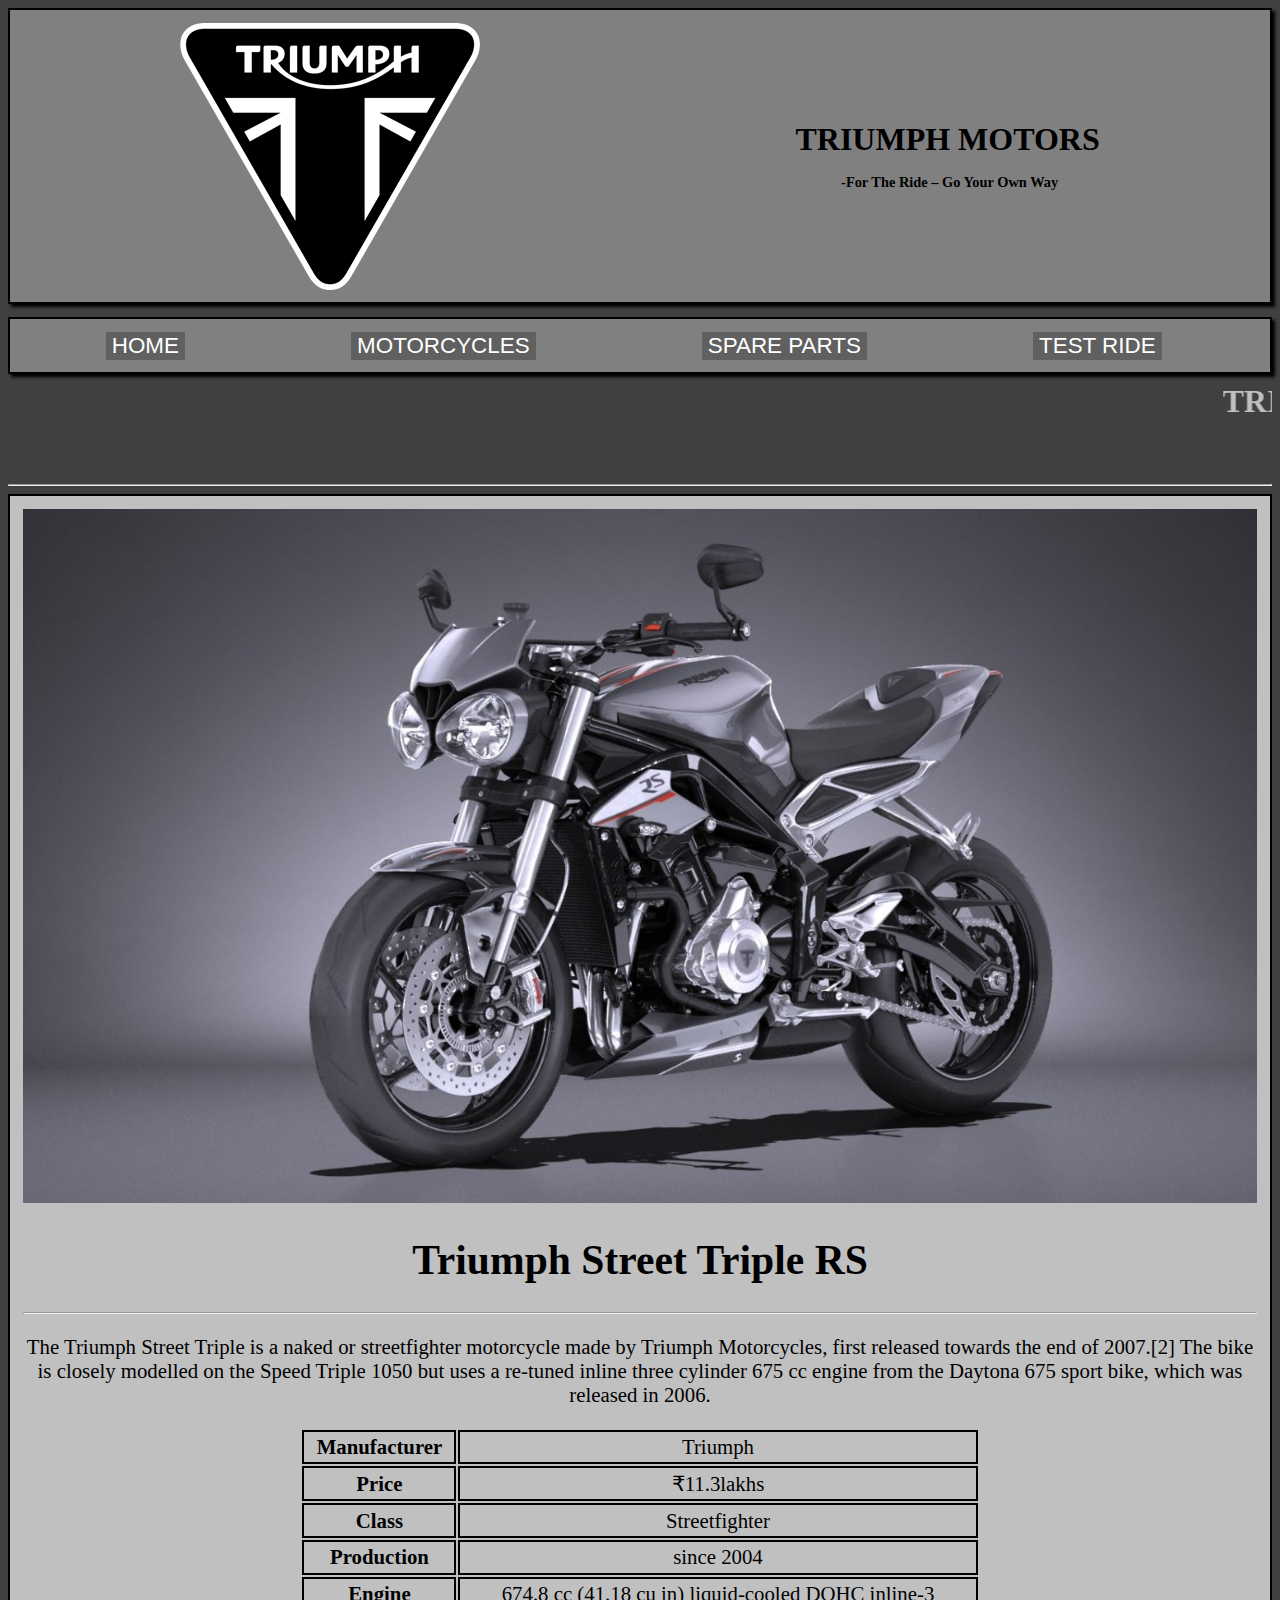
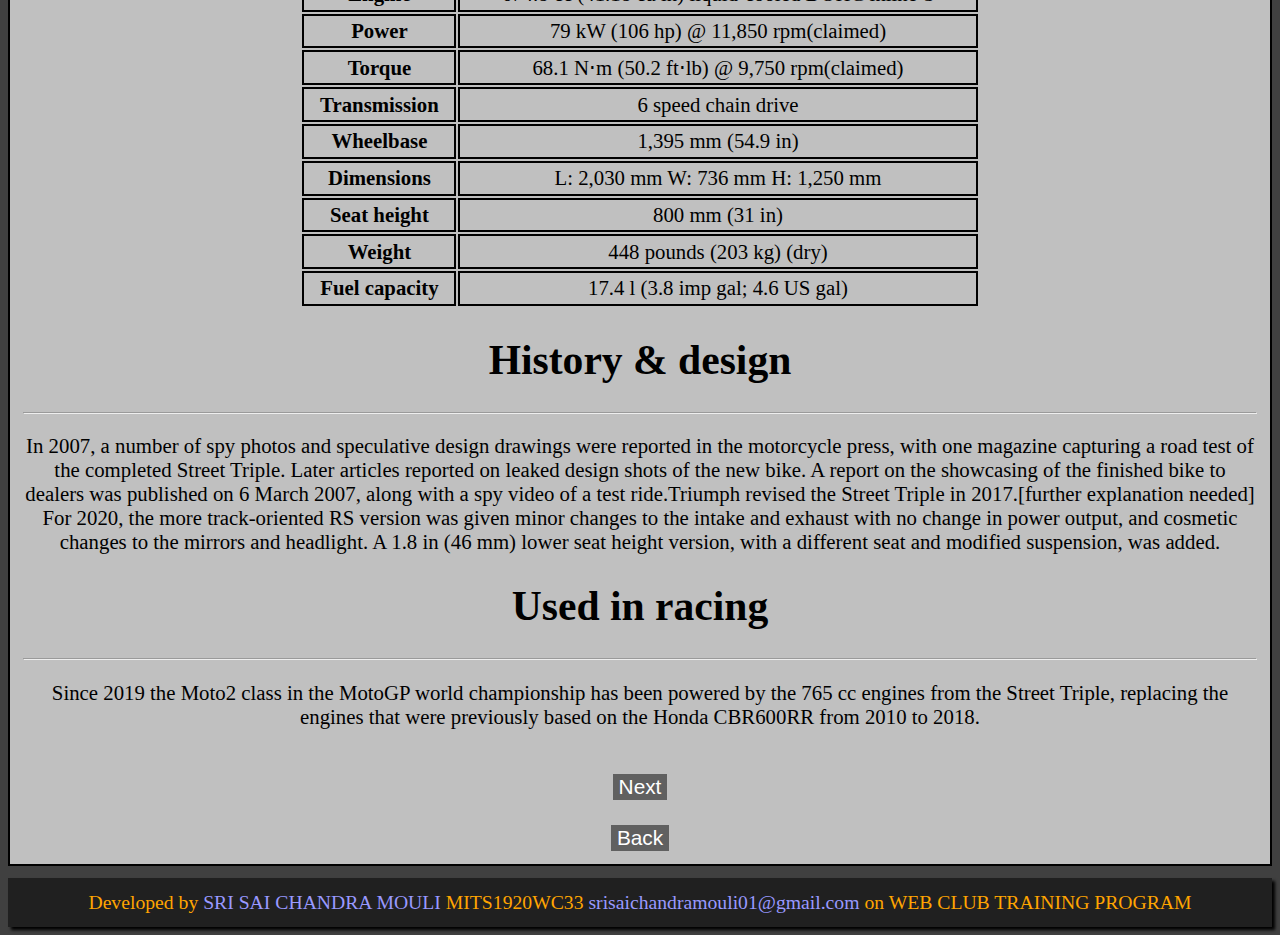
<file: triple.html>
<!DOCTYPE html>
<html>
<head>
	<title>STREET TRIPLE</title>
	<meta name="viewport" content="width=device-width,initial-scale=1.0">
	<link rel="stylesheet" type="text/css" href="style7.css">
	
	
</head>
<body>
	<div class="headding7"><img class="l7" src="logo.png"> 
	<h1 class="headdingtext7">TRIUMPH MOTORS<br><span class="hs7">-For The Ride – Go Your Own Way</span></h1>
</div>
	<div class="sl7">
		<form action="index.html">
		<button class="button7">HOME</button></form>
		<form action="motorcycles.html">
		<button class="button7">MOTORCYCLES</button></form>
	<form action="spare parts.html"><button class="button7" >SPARE PARTS</button></form>
		<form action="test ride.html"><button class="button7">TEST RIDE</button></form>
	</div>
	<marquee class="m7" direction =left><h1 class="mh7">TRIUMPH MOTORS</h1><span class="ms7"> -For The Ride – Go Your Own Way</span></marquee><hr>
<div class="triple7">
	<img src="triple.jpg">

	<h1>Triumph Street Triple RS</h1><hr>
	<p>The Triumph Street Triple is a naked or streetfighter motorcycle made by Triumph Motorcycles, first released towards the end of 2007.[2] The bike is closely modelled on the Speed Triple 1050 but uses a re-tuned inline three cylinder 675 cc engine from the Daytona 675 sport bike, which was released in 2006.</p>
	<table class="table7">
		<tr>
			<th>Manufacturer</th>
			<td>Triumph</td>
		</tr>
		<tr><th>Price</th>
			<td>₹11.3lakhs</td></tr>
		<tr><th>Class</th>
			<td>Streetfighter</td></tr>
		<tr>
			<th>Production</th>
			<td>since 2004</td>
		</tr>
		<tr>
			<th>Engine</th>
			<td>674.8 cc (41.18 cu in) liquid-cooled DOHC inline-3</td></tr>
		<tr>
			<th>Power</th>
			<td>79 kW (106 hp) @ 11,850 rpm(claimed)</td></tr>
			<tr>

			<th>Torque</th>
			<td>68.1 N⋅m (50.2 ft⋅lb) @ 9,750 rpm(claimed)</td></tr>
			<tr>

			<th>Transmission</th>
			<td>6 speed chain drive</td></tr>
			<tr>
			<th>Wheelbase</th>
			<td>1,395 mm (54.9 in)</td></tr>
			<tr>
				<th>Dimensions</th>
				<td>L: 2,030 mm
W: 736 mm 
H: 1,250 mm </td></tr>
				<tr>
			<th>Seat height	</th>
			<td>	800 mm (31 in)</td></tr>
			<tr>
			<th>Weight</th>
			<td>448 pounds (203 kg) (dry)</td></tr>
			<tr>
			<th>Fuel capacity	</th>
			<td>17.4 l (3.8 imp gal; 4.6 US gal)</td></tr>
</tr>
	</table>
	<h1>History & design</h1><hr>
	<p>In 2007, a number of spy photos and speculative design drawings were reported in the motorcycle press, with one magazine capturing a road test of the completed Street Triple. Later articles reported on leaked design shots of the new bike. A report on the showcasing of the finished bike to dealers was published on 6 March 2007, along with a spy video of a test ride.Triumph revised the Street Triple in 2017.[further explanation needed] For 2020, the more track-oriented RS version was given minor changes to the intake and exhaust with no change in power output, and cosmetic changes to the mirrors and headlight. A 1.8 in (46 mm) lower seat height version, with a different seat and modified suspension, was added.</p>
	

<h1>Used in racing</h1><hr>
<p>Since 2019 the Moto2 class in the MotoGP world championship has been powered by the 765 cc engines from the Street Triple, replacing the engines that were previously based on the Honda CBR600RR from 2010 to 2018.</p>
<form action="twin.html">
		<button class="last-button7">Next</button></form>
		<form action="tiger.html">
		<button class="last-button7">Back</button></form>











</div>
<footer class="footer7"><span class="fs7">Developed by</span> SRI SAI CHANDRA MOULI <span class="fs7"> MITS1920WC33 </span> srisaichandramouli01@gmail.com <span class="fs7">on WEB CLUB TRAINING PROGRAM</span></footer>


</body>
</html>
</file>
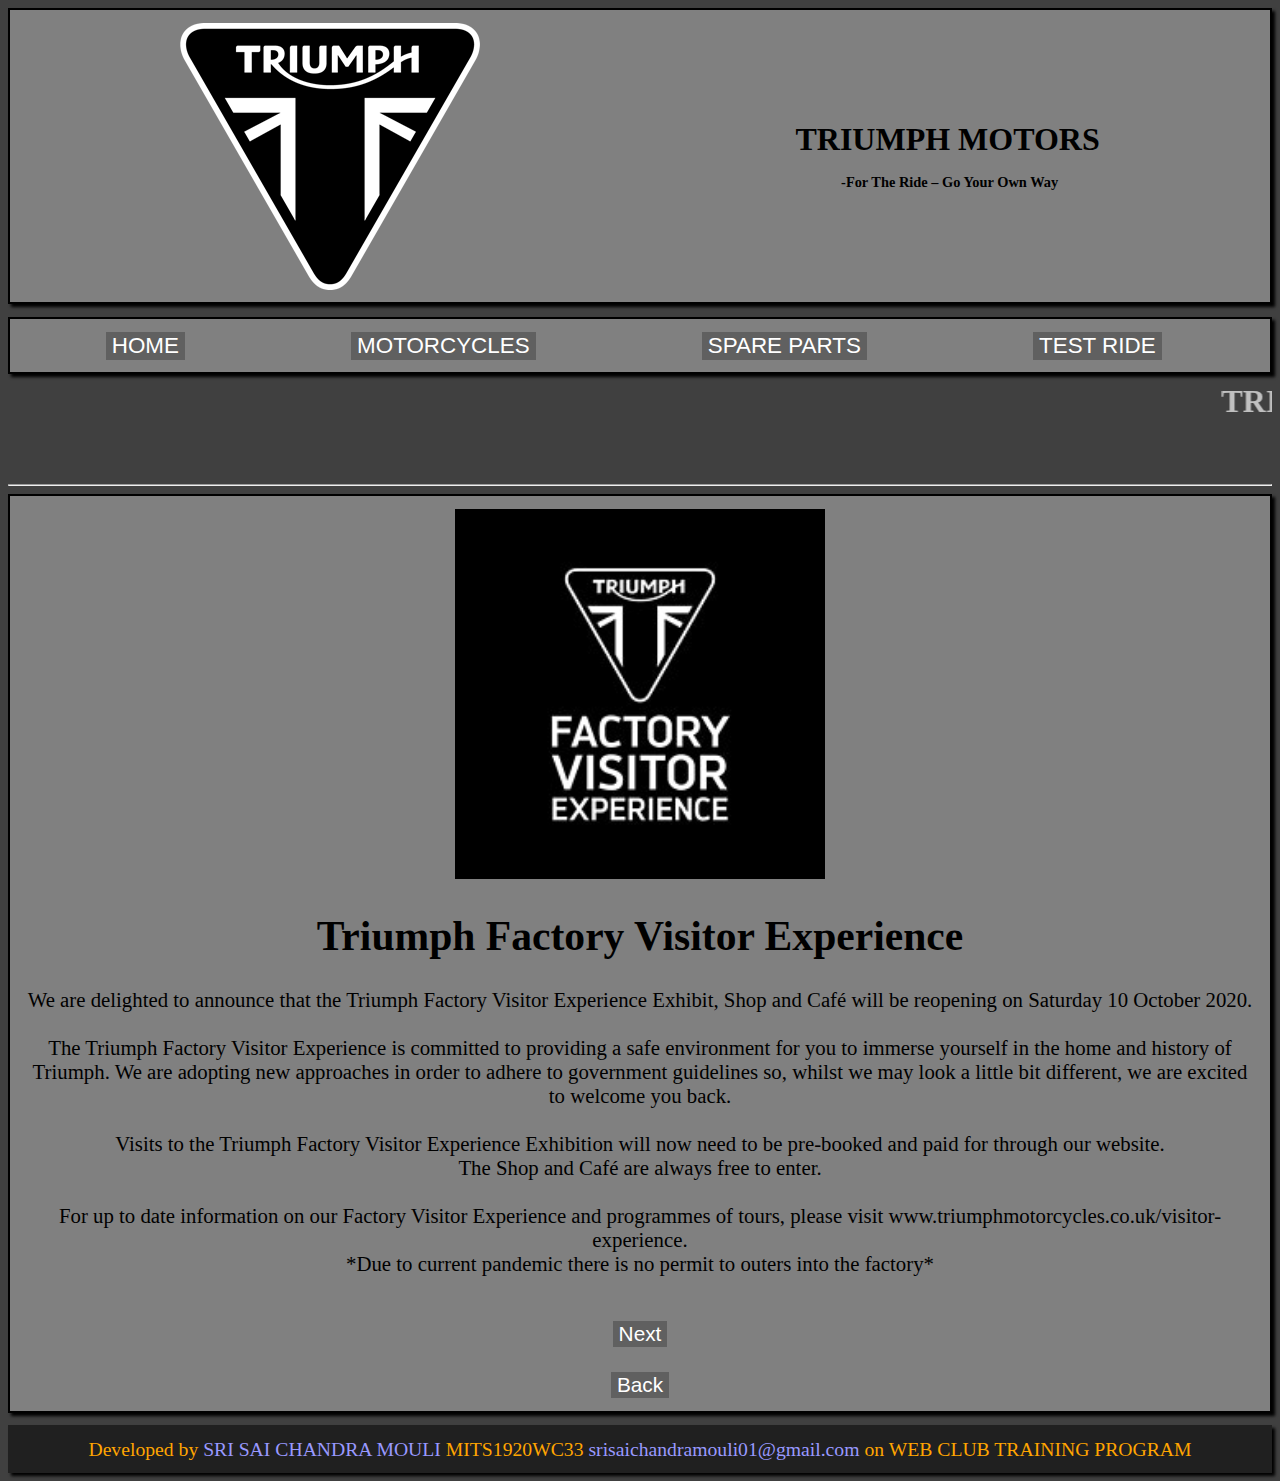
<file: triumph.html>
<!DOCTYPE html>
<html>
<head>
	<title>Triumph</title>
	<meta name="viewport" content="width=device-width,initial-scale=1.0">
	<link rel="stylesheet" type="text/css" href="style4.css">
	
</head>
<body>


<div class="headding4"><img class="l4" src="logo.png"> 
	<h1 class="headdingtext4">TRIUMPH MOTORS<br><span class="hs4">-For The Ride – Go Your Own Way</span></h1>
</div>
	<div class="sl4">
		<form action="index.html">
		<button class="button4">HOME</button></form>
		<form action="motorcycles.html">
		<button class="button4">MOTORCYCLES</button></form>
	<form action="spare parts.html"><button class="button4" >SPARE PARTS</button></form>
		<form action="test ride.html"><button class="button4">TEST RIDE</button></form>
	</div>
	<marquee class="m4" direction =left><h1 class="mh4">TRIUMPH MOTORS -Factory visit</h1><span class="ms4"> -For The Ride – Go Your Own Way</span></marquee><hr>


	<div class="factory4"> 

		<img src="factory.jpg">
		<h1>Triumph Factory Visitor Experience</h1>
		<p>We are delighted to announce that the Triumph Factory Visitor Experience Exhibit, Shop and Café will be reopening on Saturday 10 October 2020.<br><br>

The Triumph Factory Visitor Experience is committed to providing a safe environment for you to immerse yourself in the home and history of Triumph. We are adopting new approaches in order to adhere to government guidelines so, whilst we may look a little bit different, we are excited to welcome you back.<br><br>

Visits to the Triumph Factory Visitor Experience Exhibition will now need to be pre-booked and paid for through our website.<br>

The Shop and Café are always free to enter.<br><br>

 

For up to date information on our Factory Visitor Experience and programmes of tours, please visit www.triumphmotorcycles.co.uk/visitor-experience.<br>*Due to current pandemic there is no permit to outers into the factory*</p>
<form action="triumph3.html">
		<button class="last-button4">Next</button></form>
		<form action="triumph2.html">
		<button class="last-button4">Back</button></form>

	</div>
<footer class="footer4"><span class="fs4">Developed by</span> SRI SAI CHANDRA MOULI <span class="fs4"> MITS1920WC33 </span> srisaichandramouli01@gmail.com <span class="fs4">on WEB CLUB TRAINING PROGRAM</span></footer>


</body>
</html>
</file>
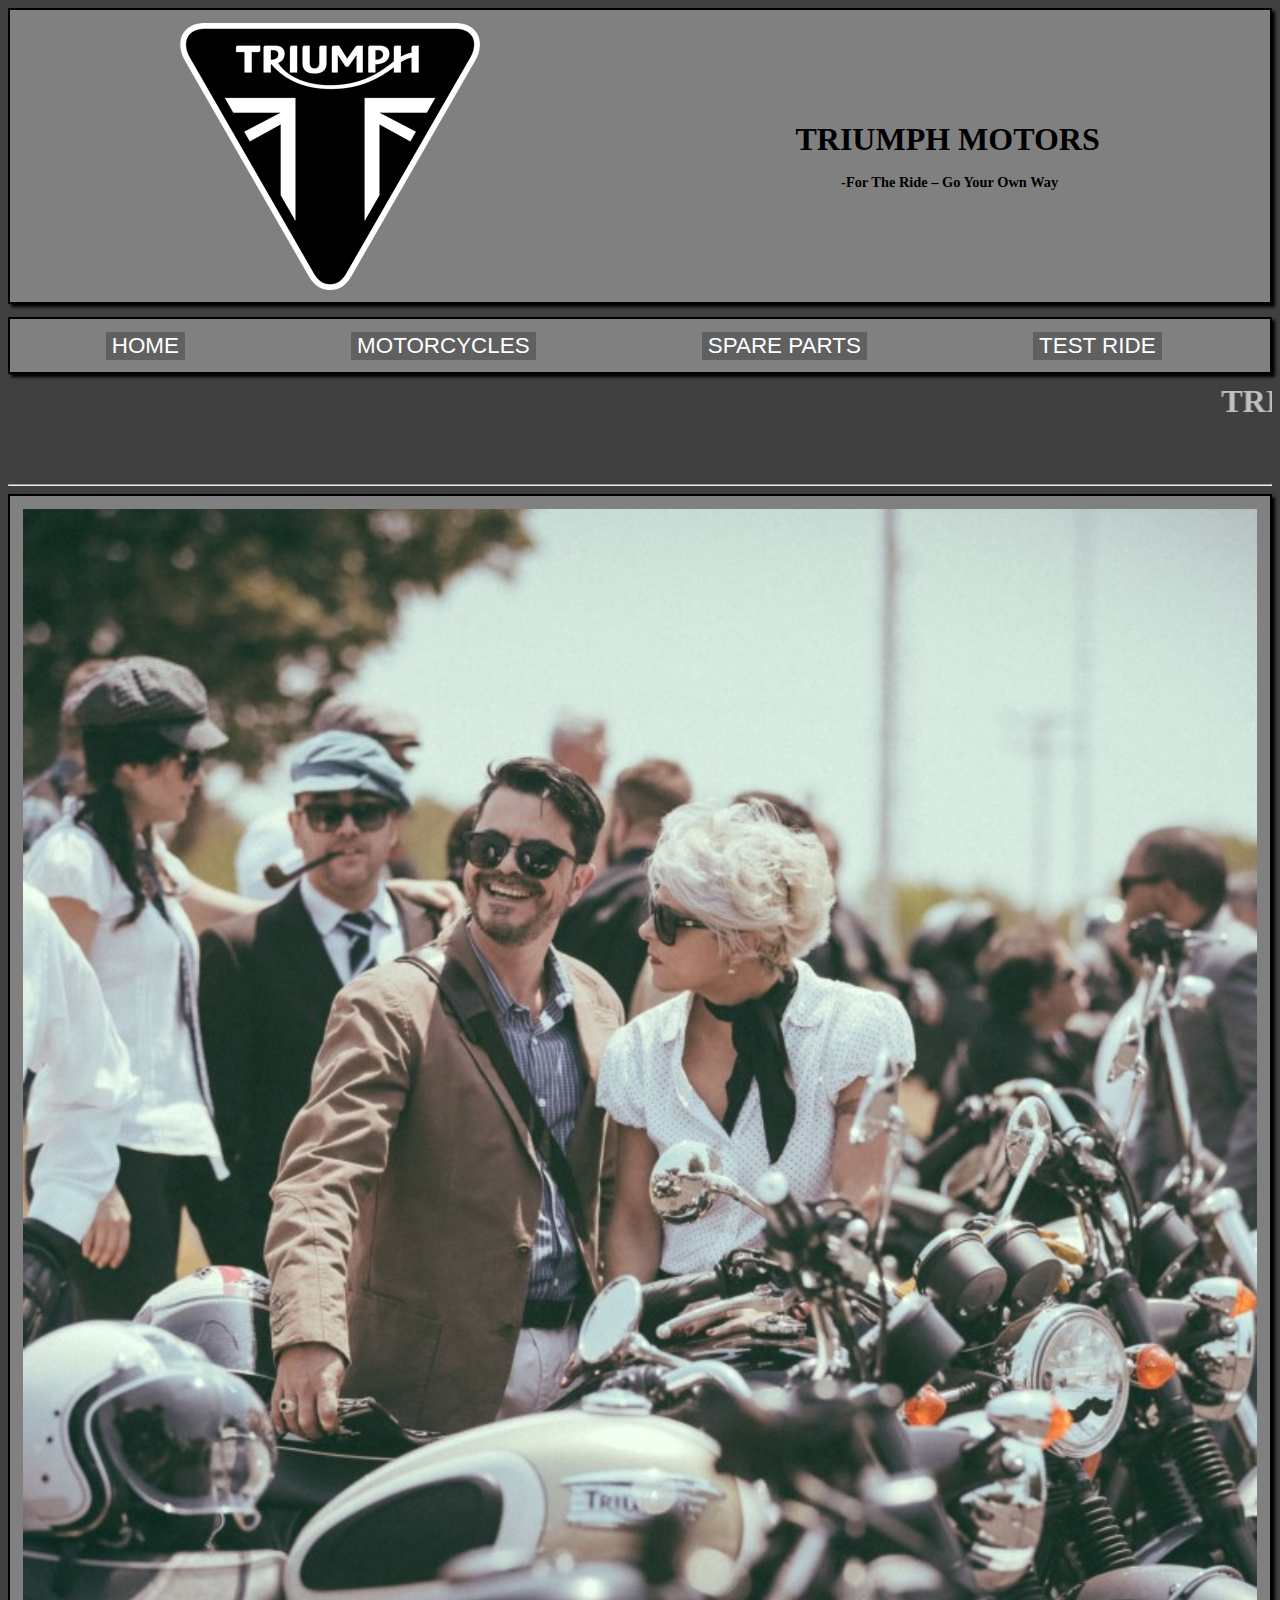
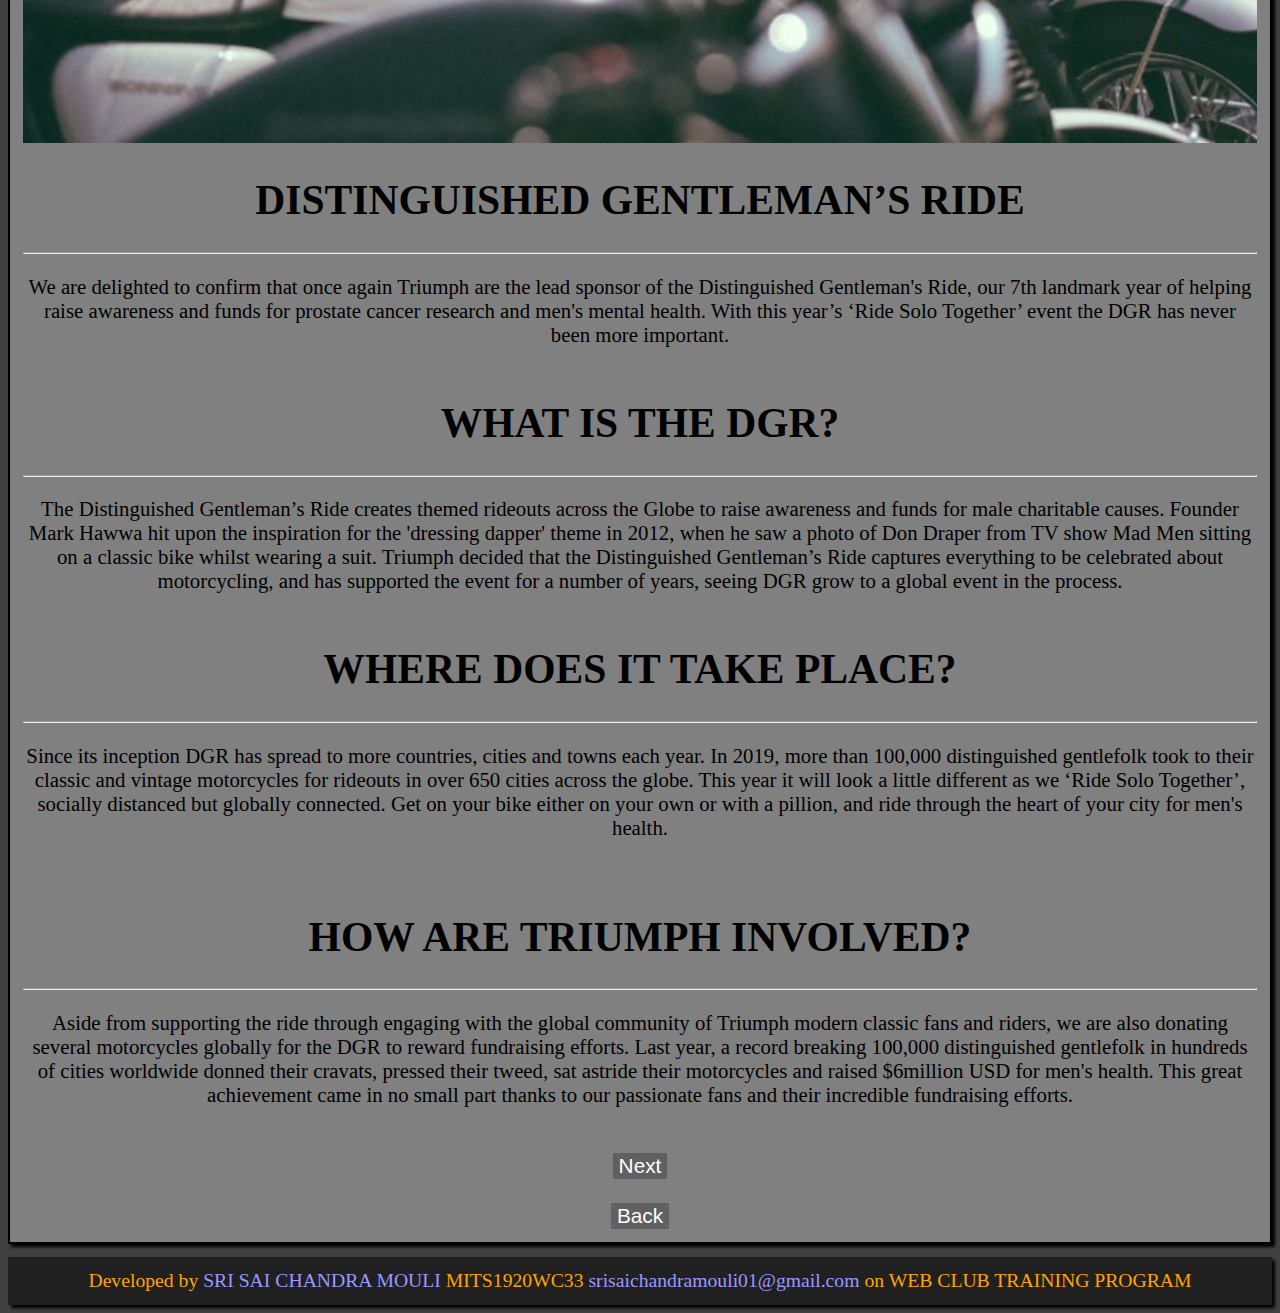
<file: triumph3.html>
<!DOCTYPE html>
<html>
<head>
	<title>KNOW MORE</title>
	<meta name="viewport" content="width=device-width,initial-scale=1.0">
	<link rel="stylesheet" type="text/css" href="style3.css">
	
</head>
<body>
	<div class="headding3"><img class="l3" src="logo.png"> 
	<h1 class="headdingtext3">TRIUMPH MOTORS<br><span class="hs3">-For The Ride – Go Your Own Way</span></h1>
</div>
	<div class="sl3">
		<form action="index.html">
		<button class="button3">HOME</button></form>
		<form action="motorcycles.html">
		<button class="button3">MOTORCYCLES</button></form>
	<form action="spare parts.html"><button class="button3" >SPARE PARTS</button></form>
		<form action="test ride.html"><button class="button3">TEST RIDE</button></form>
	</div>
	<marquee class="m3" direction =left><h1 class="mh3">TRIUMPH MOTORS -Distinguished Gentleman's Ride</h1><span class="ms3"> -For The Ride – Go Your Own Way</span></marquee><hr>

	<div class="main3">
		<img src="image2.jpg">
		<h1>DISTINGUISHED GENTLEMAN’S RIDE</h1><hr>
		
		<p>We are delighted to confirm that once again Triumph are the lead sponsor of the Distinguished Gentleman's Ride, our 7th landmark year of helping raise awareness and funds for prostate cancer research and men's mental health. With this year’s ‘Ride Solo Together’ event the DGR has never been more important.<br><br></p>
		<h1>WHAT IS THE DGR?</h1><hr>
		<p>The Distinguished Gentleman’s Ride creates themed rideouts across the Globe to raise awareness and funds for male charitable causes. Founder Mark Hawwa hit upon the inspiration for the 'dressing dapper' theme in 2012, when he saw a photo of Don Draper from TV show Mad Men sitting on a classic bike whilst wearing a suit. Triumph decided that the Distinguished Gentleman’s Ride captures everything to be celebrated about motorcycling, and has supported the event for a number of years, seeing DGR grow to a global event in the process.</h1><br><br>


	
		<h1>WHERE DOES IT TAKE PLACE?</h1><hr>
		<p>Since its inception DGR has spread to more countries, cities and towns each year. In 2019, more than 100,000 distinguished gentlefolk took to their classic and vintage motorcycles for rideouts in over 650 cities across the globe.  This year it will look a little different as we ‘Ride Solo Together’, socially distanced but globally connected. Get on your bike either on your own or with a pillion, and ride through the heart of your city for men's health.</p><br>
		<h1>HOW ARE TRIUMPH INVOLVED?</h1><hr>
		<p>Aside from supporting the ride through engaging with the global community of Triumph modern classic fans and riders, we are also donating several motorcycles globally for the DGR to reward fundraising efforts. Last year, a record breaking 100,000 distinguished gentlefolk in hundreds of cities worldwide donned their cravats, pressed their tweed, sat astride their motorcycles and raised $6million USD for men's health. This great achievement came in no small part thanks to our passionate fans and their incredible fundraising efforts.</p>
		<form action="customize.html">
		<button class="last-button3">Next</button></form>
		<form action="triumph.html"><button class="last-button3">Back</button></form>

	</div>
<footer class="footer3"><span class="fs3">Developed by</span> SRI SAI CHANDRA MOULI <span class="fs3"> MITS1920WC33 </span> srisaichandramouli01@gmail.com <span class="fs3">on WEB CLUB TRAINING PROGRAM</span></footer>

</body>
</html>
</file>
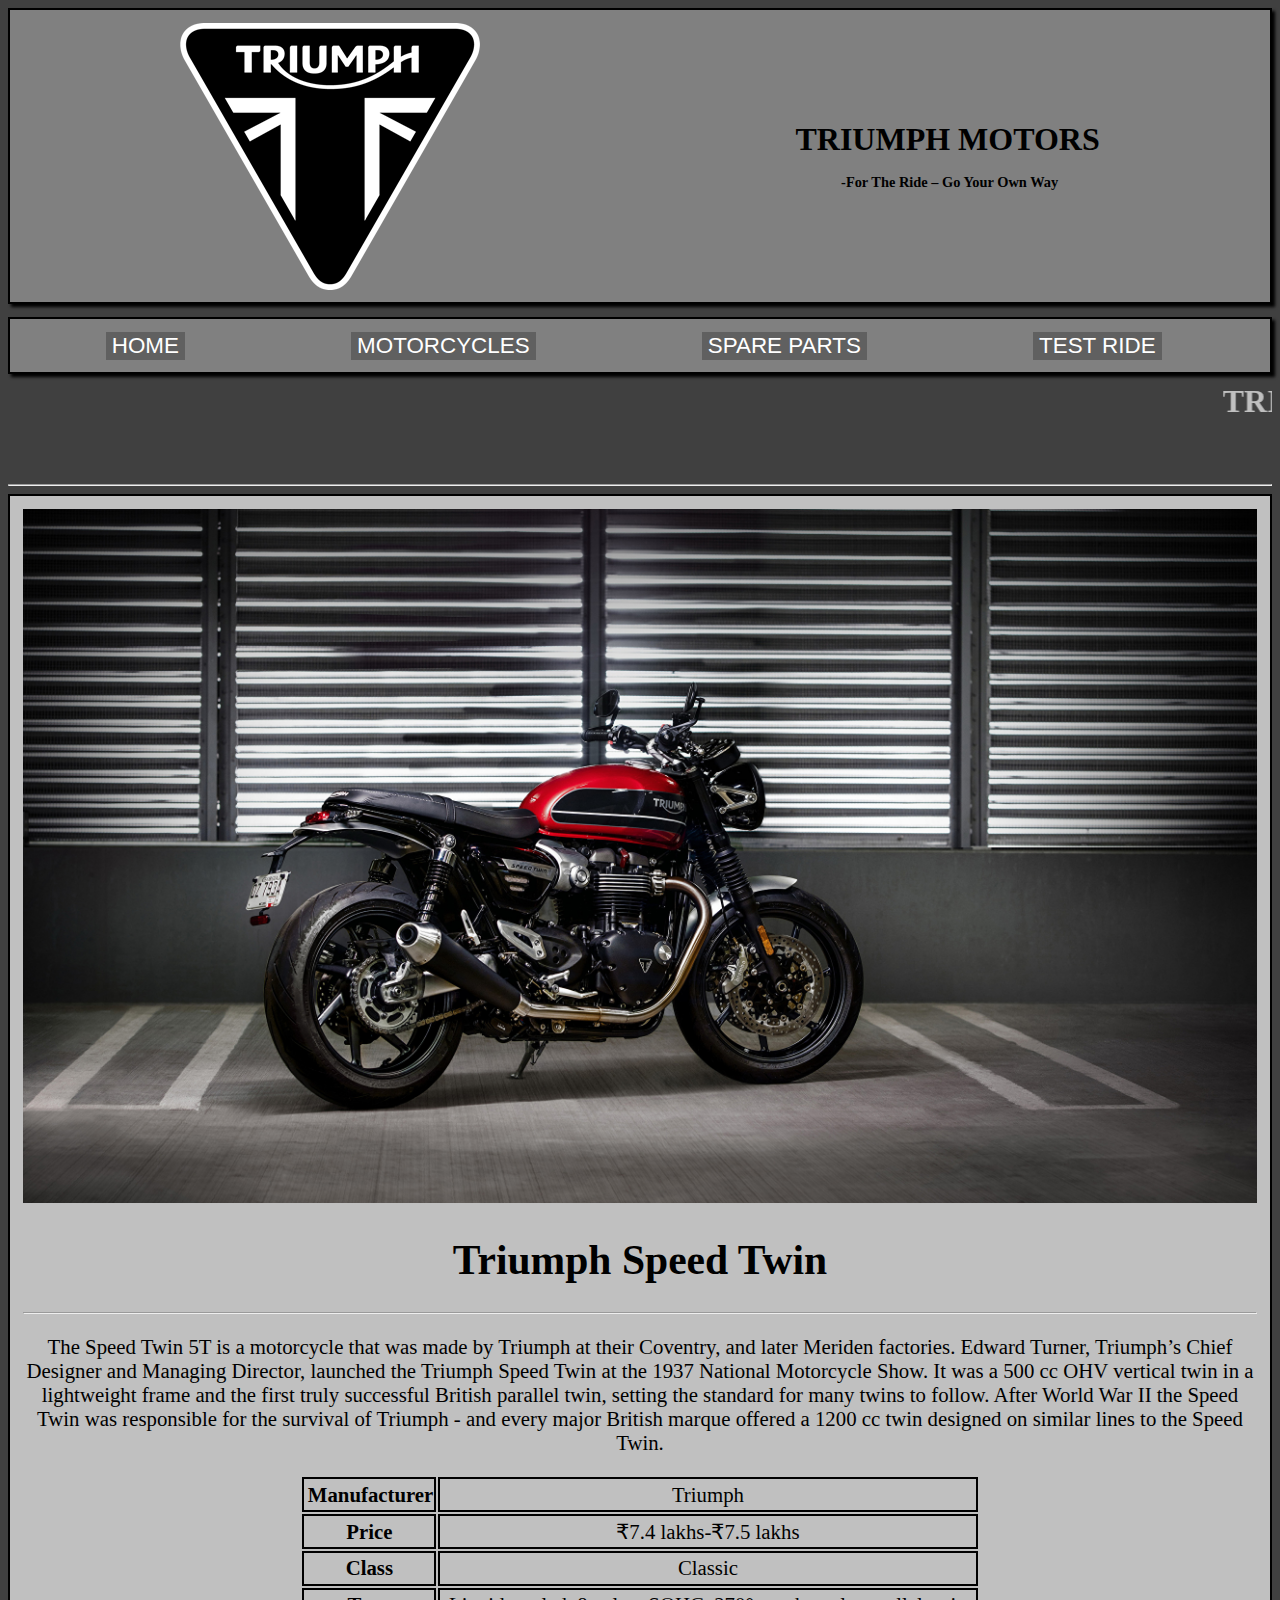
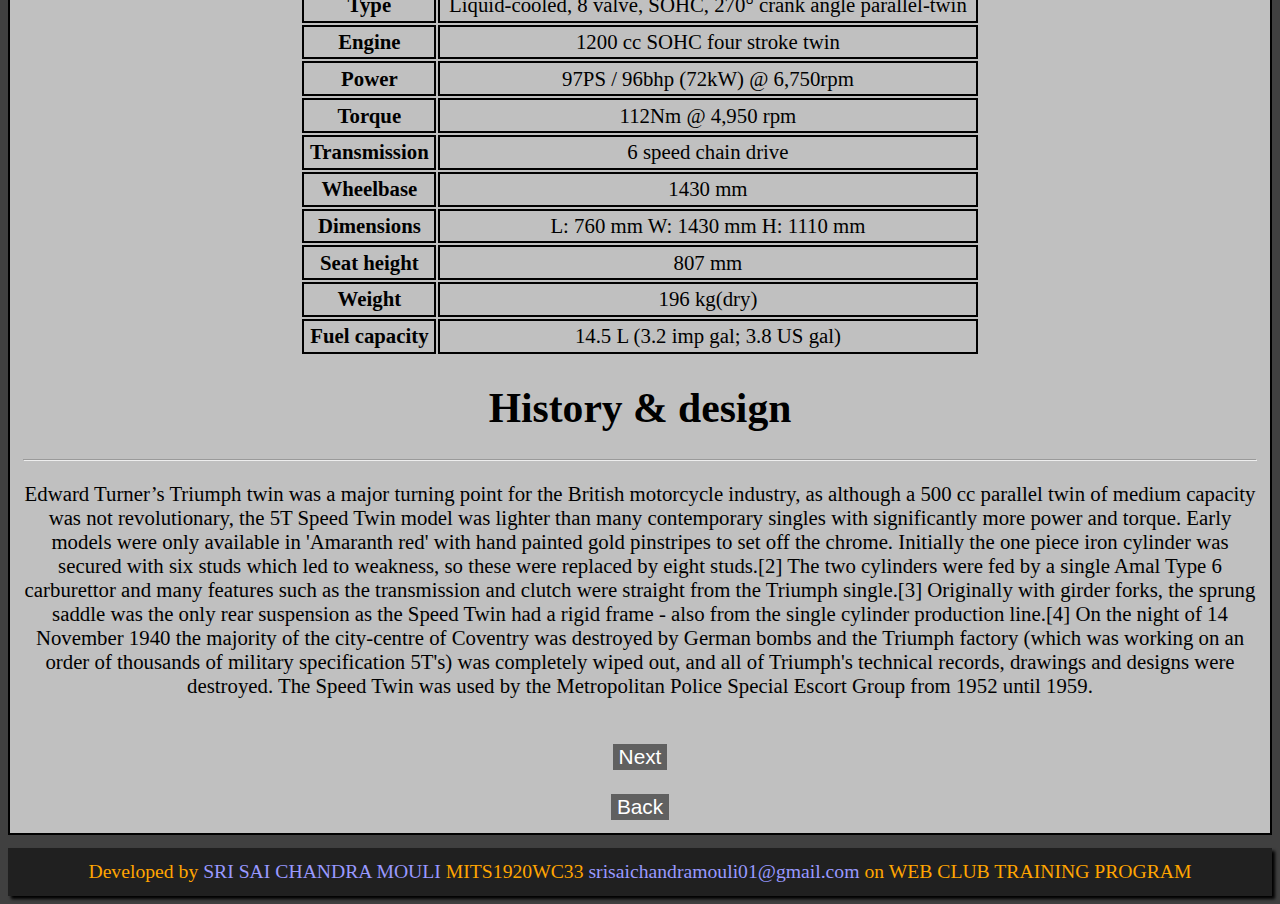
<file: twin.html>
<!DOCTYPE html>
<html>
<head>
	<title>SPEED TWIN 5T</title>
	<meta name="viewport" content="width=device-width,initial-scale=1.0">
	<link rel="stylesheet" type="text/css" href="style8.css">
	
	
</head>
<body>
	<div class="headding8"><img class="l8" src="logo.png"> 
	<h1 class="headdingtext8">TRIUMPH MOTORS<br><span class="hs8">-For The Ride – Go Your Own Way</span></h1>
</div>
	<div class="sl8">
		<form action="index.html">
		<button class="button8">HOME</button></form>
		<form action="motorcycles.html">
		<button class="button8">MOTORCYCLES</button></form>
	<form action="spare parts.html"><button class="button8" >SPARE PARTS</button></form>
		<form action="test ride.html"><button class="button8">TEST RIDE</button></form>
	</div>
	<marquee class="m8" direction =left><h1 class="mh8">TRIUMPH MOTORS</h1><span class="ms8"> -For The Ride – Go Your Own Way</span></marquee><hr>
<div class="thruxton8">
	<img src="twin2.jpg">

	<h1>Triumph Speed Twin</h1><hr>
	<p>The Speed Twin 5T is a motorcycle that was made by Triumph at their Coventry, and later Meriden factories. Edward Turner, Triumph’s Chief Designer and Managing Director, launched the Triumph Speed Twin at the 1937 National Motorcycle Show. It was a 500 cc OHV vertical twin in a lightweight frame and the first truly successful British parallel twin, setting the standard for many twins to follow. After World War II the Speed Twin was responsible for the survival of Triumph - and every major British marque offered a 1200 cc twin designed on similar lines to the Speed Twin.</p>
	<table class="table8">
		<tr>
			<th>Manufacturer</th>
			<td>Triumph</td>
		</tr>
		<tr><th>Price</th>
			<td>₹7.4 lakhs-₹7.5 lakhs</td></tr>
		<tr><th>Class</th>
			<td>Classic</td></tr>
		<tr>
			<th>Type</th>
			<td>Liquid-cooled, 8 valve, SOHC, 270° crank angle parallel-twin</td>
		</tr>
		<tr>
			<th>Engine</th>
			<td>1200 cc SOHC four stroke twin</td></tr>
		<tr>
			<th>Power</th>
			<td>97PS / 96bhp (72kW) @ 6,750rpm</td></tr>
			<tr>

			<th>Torque</th>
			<td>112Nm @ 4,950 rpm</td></tr>
			<tr>

			<th>Transmission</th>
			<td>6 speed chain drive</td></tr>
			<tr>
			<th>Wheelbase</th>
			<td>1430 mm</td></tr>
			<tr>
				<th>Dimensions</th>
				<td>L: 760 mm
				W: 1430 mm
				H: 1110 mm</td></tr>
				<tr>
			<th>Seat height	</th>
			<td>807 mm</td></tr>
			<tr>
			<th>Weight</th>
			<td>196 kg(dry)</td></tr>
			<tr>
			<th>Fuel capacity	</th>
			<td>14.5 L (3.2 imp gal; 3.8 US gal)</td></tr>
</tr>
	</table>
	<h1>History & design</h1><hr>
	<p>Edward Turner’s Triumph twin was a major turning point for the British motorcycle industry, as although a 500 cc parallel twin of medium capacity was not revolutionary, the 5T Speed Twin model was lighter than many contemporary singles with significantly more power and torque. Early models were only available in 'Amaranth red' with hand painted gold pinstripes to set off the chrome. Initially the one piece iron cylinder was secured with six studs which led to weakness, so these were replaced by eight studs.[2] The two cylinders were fed by a single Amal Type 6 carburettor and many features such as the transmission and clutch were straight from the Triumph single.[3] Originally with girder forks, the sprung saddle was the only rear suspension as the Speed Twin had a rigid frame - also from the single cylinder production line.[4] On the night of 14 November 1940 the majority of the city-centre of Coventry was destroyed by German bombs and the Triumph factory (which was working on an order of thousands of military specification 5T's) was completely wiped out, and all of Triumph's technical records, drawings and designs were destroyed. The Speed Twin was used by the Metropolitan Police Special Escort Group from 1952 until 1959.</p>

	
<form action="thruxton.html">
		<button class="last-button8">Next</button></form>
		<form action="triple.html">
		<button class="last-button8">Back</button></form>
	









</div>
<footer class="footer8"><span class="fs8">Developed by</span> SRI SAI CHANDRA MOULI <span class="fs8"> MITS1920WC33 </span> srisaichandramouli01@gmail.com <span class="fs8">on WEB CLUB TRAINING PROGRAM</span></footer>


</body>
</html>
</file>
<file: style99.css>
.headding99{
			display: flex;
			flex-direction: row;
			flex-wrap: wrap;
			justify-content: space-around;
			border:2px solid black;
			padding: 1%;
			background-color: #808080;
			box-shadow: 3px 3px 3px black;
		}
		.l99{
			height: 60%;
		}
		.sl99{
			display: flex;
			flex-direction: row;
			flex-wrap: wrap;
			justify-content: space-around;
			border: 2px solid black;
			padding: 1%;
			margin-top: 1% ;
			background-color: #808080;
			
			padding-right: 2%;
			box-shadow: 3px 3px 3px black;
		}
		.button99{
			border: 0px;
			background-color: #606060;
			color: white;
			
			width: 100%;
			font-size: 140%;



		}
		.button99:hover{
			background-color: black;
			color: #C0C0C0
		}
		.m99{
			color: white;
			margin-top: -1%;
			margin-bottom: 1%
		}
		.headdingtext99{
			margin-top: 8%;font-size: 200%;
		}
		body{
			background-color: #404040;

		}
		.testride99{

			border: 2px solid black;
			padding: 1%;
			background-color:  #808080;
			box-shadow: 3px 3px 3px black;
			margin-right: 1%;
			justify-content: space-around;
			width: 97.7%;
			margin-top: 2%;
			margin-bottom: 0%
		}
		.testride99 h1{
			text-align: center;
		}
		.form99{

			border: 2px solid black;
			border-style: double;
			
			margin-left: auto;
			margin-right: auto;
			width: 30%;
			padding-left: 5%;
			padding-top: 3%;
			padding-bottom: 2% ;
			background-color: #C0C0C0;			

		}

		.fb199{
			margin-left: 13%;
			border: 0px;
			background-color: #606060;

		
			color: white;
			font-size: 111%


		}
		.fb199:hover{
			background-color: black;
			color: #C0C0C0
		}
		
		.box99{
			margin-left: 5%
		}
		.mobile299{
			font-size: 120%
		}

		
		@media only screen and (min-width: 300px) and (max-width: 767px){
					body{
						text-align: center;
					}
					.form99{
						width: 94%;
						margin-left: 0%;
						text-align: left
					}
					.fb199{
						margin-left: 37%
					}
					.l99{
						width: 100%
					}
					
					.sl99{
						flex-direction: column;
					}
					.headdingtext99{
						text-align: center;
					
					}
					.mobile299{
						width: 15%
					}

					.button99{
					margin: 1%;
					margin-left: .5%;
					margin-bottom: 1.5%
					}

				}
				@media only screen and (min-width: 768px) and (max-width: 1023px) {
					.form99{
						width: 50%;
						padding: 3%
					}
				}
				

.footer99{
			background-color: rgb(32,32,32);color:rgb(153,153,255);text-align: center;padding: 1%;font-size: 123%;margin-top: 1%;;box-shadow: 3px 3px 3px black;
		}
		.fs99{
				color: orange;
		}
		.hs99{
			font-size: 45%;margin-left: 15%;
		}
		.mh99{
			color: #C0C0C0
		}
		.ms99{
			 margin-left: 5%
		}
		.mobile99{
			font-size: 140%
		}
</file>
<file: style5.css>
.headding5{
			display: flex;
			flex-direction: row;
			flex-wrap: wrap;
			justify-content: space-around;
			border:2px solid black;
			padding: 1%;
			background-color: #808080;
			box-shadow: 3px 3px 3px black;
		}
		.l5{
			height: 60%;
		}
		.sl5{
			display: flex;
			flex-direction: row;
			flex-wrap: wrap;
			justify-content: space-around;
			border: 2px solid black;
			padding: 1%;
			margin-top: 1% ;
			background-color: #808080;
			
			padding-right: 2%;
			box-shadow: 3px 3px 3px black;
		}
		.button5{
			border: 0px;
			background-color: #606060;
			color: white;
			
			width: 100%;
			font-size: 140%;



		}
		.button5:hover{
			background-color: black;
			color: #C0C0C0
		}
		.m5{
			color: white;
			margin-top: -1%;
			margin-bottom: 1%
		}
		.headdingtext5{
			margin-top: 8%;font-size: 200%;
		}
		body{
			background-color: #404040;

		}
		.footer5{
			background-color: rgb(32,32,32);color:rgb(153,153,255);text-align: center;padding: 1%;font-size: 123%;margin-top: 1%;;box-shadow: 3px 3px 3px black;
		}
		.fs5{
				color: orange;
		}
		.hs5{
			font-size: 45%;margin-left: 15%;
		}
		.mh5{
			color: #C0C0C0
		}
		.ms5{
			 margin-left: 5%
		}
		.customize5 video{
			width: 100%

		}
		.customize5 h1, p{
			text-align: center;
		}
		.customize5{
			border: 2px solid black;
			
			background-color: #808080;
			
			padding: 1%;

			width: 97.8%;

		}
		.form5{

			border: 2px solid black;
			border-style: double;
			
			margin-left: auto;
			margin-right: auto;
			width: 30%;
			padding-left: 5%;
			padding-top: 3%;
			padding-bottom: 2% ;
			background-color: #C0C0C0;			

		}

		.fb15{
			margin-left: 30.5%;
			border: 0px;
			background-color: #606060;

		
			color: white;
			font-size: 111%


		}
		.fb15:hover{
			background-color: black;
			color: #C0C0C0
		}
		
		.box5{
			margin-left: 5%
		}
		.mobile25{
			font-size: 120%
		}
		.mobile5{
			font-size: 140%
		}



		@media only screen and (min-width: 300px) and (max-width: 767px){

			.headding5{
						flex-direction: column;
			}
			.form5{
				width: 94%
			}
			.headding5 img{
	width: 100%
}
			.fb15{
				margin-left: 35%
			}
			.sl5{
	display: flex;
	flex-direction: column;
}

.button5{
	margin: 1%;
	margin-left: .5%;
	margin-bottom: 1.5%
}
.headdingtext5{
	text-align: center
}
}
		@media only screen and (min-width: 768px) and (max-width: 1023px) {
					.form5{
						width: 50%;
						padding: 3%
					}
					.fb15{
						margin-left: 35%
					}
				}
</file>
<file: stylenill.css>
.servicecontainer{
			width: 98%;
			text-align: center;
			display: flex;
			flex-direction: row;
			flex-wrap: wrap;
			justify-content: space-around;
			
			border: 2px solid black;
			padding: 1%;
			background-color:  #808080;
			
			box-shadow: 3px 3px 3px black;
			margin-right: 1%;
		}
		.headding{
			display: flex;
			flex-direction: row;
			flex-wrap: wrap;
			justify-content: space-around;
			border:2px solid black;
			padding: 1%;
			background-color: #808080;
			box-shadow: 3px 3px 3px black;
		}
		.datadivision{
			width: 20%;
			margin: 1%;
			padding: 1%;
			border: 2px solid black;
			
			background-color: #C0C0C0
			
			
			
			
		}
		.datadivision img{
			width: 100%;
			background-color: black;
			
		}
		body{
			background-color: #404040;

		}
		.l{
			height: 60%;
			
		}
		.i11{
			margin-top: 2%;
			box-shadow: 3px 3px 3px black;
			width:100%; height:200px;

		}
		.i{
			height: 29%;
			width: 50%
		}
		.banner{
			display: flex;
			flex-direction: row;
			flex-wrap: wrap;
			justify-content: space-around;
			margin-bottom: 2%;

		}
		.b{
			background-color: #606060;
			border: 0px;
			
			color:white;
		}
		.b:hover{

			background-color: black;
			color: #C0C0C0
		}
		.m{
			color: white;
			margin-top: -1%;
			margin-bottom: 1%
		}
		
		.sl{
			display: flex;
			flex-direction: row;
			flex-wrap: wrap;
			justify-content: space-around;
			border: 2px solid black;
			padding: 1%;
			margin-top: 1% ;
			background-color: #808080;
			padding-right: 2%;
			box-shadow: 3px 3px 3px black;


		}
		.button{
			border: 0px;
			background-color: #606060;
			color: white;
			width: 100%;
			font-size: 140%;
			margin:1%;



		}
		.button:hover{
			background-color: black;
			color: #C0C0C0
		}
		.headdingtext{
			margin-top: 8%;font-size: 200%;
		}
		.datadivision h1{
			text-align: center;
		}
		.footer{
			background-color: rgb(32,32,32);color:rgb(153,153,255);text-align: center;padding: 1%;font-size: 123%;margin-top: 1%;;box-shadow: 3px 3px 3px black;
		}
		.fs{
				color: orange;
		}
		.hs{
			font-size: 45%;margin-left: 15%;
		}
		.mh{
			color: #C0C0C0
		}
		.ms{
			 margin-left: 5%
		}
		
		@media only screen and (min-width: 300px) and (max-width: 767px){

			.servicecontainer{
				flex-direction: column;
				


			}
			.headdingtext{
				text-align: center;
			}
			.datadivision{
				width: 96%;
				padding: 2%;
				margin-left: 0%
			}
			.datadivision img{
			}
			.sl{
				flex-direction: column;
			}
			
			
		}
		@media only screen and (min-width: 768px) and (max-width: 1023px) {

			.servicecontainer{
				justify-content: space-around;
				flex-wrap: wrap;
			}

			.datadivision{
				
			    width: 42%;

			}
			
		}
			@media only screen and (min-width: 1024px) and (max-width: 1366px){
				.i{
			height: 20%;
			width: 50%
		}
</file>
<file: styless.css>
.flexss{
			display: flex;
		}
		.flexss img{
			width: 25%
		}
		.headdingss{
			display: flex;
			flex-direction: row;
			flex-wrap: wrap;
			justify-content: space-around;
			border:2px solid black;
			padding: 1%;
			background-color: #808080;
			box-shadow: 3px 3px 3px black;
		}
		.lss{
			height: 60%;
		}
		.slss{
			display: flex;
			flex-direction: row;
			flex-wrap: wrap;
			justify-content: space-around;
			border: 2px solid black;
			padding: 1%;
			margin-top: 1% ;
			background-color: #808080;
			
			padding-right: 2%;
			box-shadow: 3px 3px 3px black;
		}
		.buttonss{
			border: 0px;
			background-color: #606060;
			color: white;
			
			width: 100%;
			font-size: 140%;



		}
		.buttonss:hover{
			background-color: black;
			color: #C0C0C0
		}
		.mss{
			color: white;
			margin-top: -1%;
			margin-bottom: 1%
		}
		.headdingtextss{
			margin-top: 8%;font-size: 200%;
		}
		
		.divisionss img{
			width: 98%
		}
		.servicecontainerss{
			display: flex;
			flex-direction: row;
			flex-wrap: wrap;
			border: 2px solid black;
			padding: 1%;
			background-color:  #808080;
			box-shadow: 3px 3px 3px black;
			margin-right: 1%;
			justify-content: space-around;
			width: 97.7%;
			margin-top: 2%;
			margin-bottom: 0%
		}
		.divisionss{
			width: 45%;
			
			margin: 1%;
			padding: 1%;
			border: 2px solid black;
			
			background-color: #C0C0C0;
			text-align: center;
		}
		body{
			background-color: #404040;

		}
		.main-buttonss{
			border: 0px;
			background-color: #606060;
			color: white;
			
			
			font-size: 140%;



		}
		.main-buttonss:hover{
			background-color: black;
			color: #C0C0C0
		}
		.cover1ss{
			width: 100%;
			box-shadow: 3px 3px 3px black;
		}
		.middleheaddingss{

				text-align: center;
		}
		.middleheaddingss hr{
			border-top: 1px solid black;
			width: 10%
		}
		.middleheaddingss h4{
			color: #C0C0C0;
		}

		@media only screen and (min-width: 300px) and (max-width: 767px){

			.servicecontainerss{
				flex-direction: column;
			}
			.divisionss img{
				width: 100%
			}
			.divisionss{
				width: 95%
			}
			.lss{
				width: 100%
			}
			.headdingtextss{
				text-align: center;
			}
			.main-buttonss{
				width: 49%;
				text-align: center;

				margin-left: 25%;
				padding: 1%;
				margin-top: 1%;
				margin-bottom: 1%;
				border: 0px;
				background-color: #606060;
				color: white;

			}

			.buttonss{
				margin: 1%;
				margin-left: .5%;
				margin-bottom: 1.5%
			}

			.cover1ss{
			width: 100%;
			box-shadow: 3px 3px 3px black;

		}
		.slss{
						flex-direction: column;
					}
		}
		.footerss{
			background-color: rgb(32,32,32);
			color:rgb(153,153,255);
			text-align: center;
			padding: 1%;
			font-size: 123%;
			margin-top: 1%;
			box-shadow: 3px 3px 3px black;
		}
		.fsss{
				color: orange;
		}
		.hsss{
			font-size: 45%;margin-left: 15%;
		}
		.mhss{
			color: #C0C0C0
		}
		.msss{
			 margin-left: 5%
		}
</file>
<file: style0.css>
.headding0{
			display: flex;
			flex-direction: row;
			flex-wrap: wrap;
			justify-content: space-around;
			border:2px solid black;
			padding: 1%;
			background-color: #808080;
			box-shadow: 3px 3px 3px black;
		}
		.l0{
			height: 60%;
		}
		.sl0{
			display: flex;
			flex-direction: row;
			flex-wrap: wrap;
			justify-content: space-around;
			border: 2px solid black;
			padding: 1%;
			margin-top: 1% ;
			background-color: #808080;
			
			padding-right: 2%;
			box-shadow: 3px 3px 3px black;
		}
		.button0{
			border: 0px;
			background-color: #606060;
			color: white;
			
			width: 100%;
			font-size: 140%;



		}
		.button0:hover{
			background-color: black;
			color: #C0C0C0
		}
		.m0{
			color: white;
			margin-top: -1%;
			margin-bottom: 1%
		}
		.headdingtext0{
			margin-top: 8%;font-size: 200%;
		}
		body{
			background-color: #404040;

		}
		.testride0{

			border: 2px solid black;
			padding: 1%;
			background-color:  #808080;
			box-shadow: 3px 3px 3px black;
			margin-right: 1%;
			justify-content: space-around;
			width: 97.7%;
			margin-top: 2%;
			margin-bottom: 0%
		}
		.testride0 h1{
			text-align: center;
		}
		.form0{

			border: 2px solid black;
			border-style: double;
			
			margin-left: auto;
			margin-right: auto;
			width: 30%;
			padding-left: 5%;
			padding-top: 3%;
			padding-bottom: 2% ;
			background-color: #C0C0C0;			

		}

		.fb10{
			margin-left: 13%;
			border: 0px;
			background-color: #606060;

		
			color: white;
			font-size: 111%


		}
		.fb10:hover{
			background-color: black;
			color: #C0C0C0
		}
		
		.box0{
			margin-left: 5%
		}

		
		@media only screen and (min-width: 300px) and (max-width: 767px){

					.form0{
						width: 94%;
						margin-left: 0%
					}
					.fb10{
						margin-left: 37%
					}
					.l0{
						width: 100%
					}
					
					.sl0{
						flex-direction: column;
					}
					.headdingtext0{
						text-align: center;
					
					}

					.button0{
					margin: 1%;
					margin-left: .5%;
					margin-bottom: 1.5%
					}

				}
				@media only screen and (min-width: 768px) and (max-width: 1023px) {
					.form0{
						width: 50%;
						padding: 3%
					}
				}
				

.footer0{
			background-color: rgb(32,32,32);color:rgb(153,153,255);text-align: center;padding: 1%;font-size: 123%;margin-top: 1%;;box-shadow: 3px 3px 3px black;
		}
		.fs0{
				color: orange;
		}
		.hs0{
			font-size: 45%;margin-left: 15%;
		}
		.mh0{
			color: #C0C0C0
		}
		.ms0{
			 margin-left: 5%
		}
		.mobile0{
			font-size: 140%
		}
</file>
<file: style9.css>
.headding9{
			display: flex;
			flex-direction: row;
			flex-wrap: wrap;
			justify-content: space-around;
			border:2px solid black;
			padding: 1%;
			background-color: #808080;
			box-shadow: 3px 3px 3px black;
		}
		.l9{
			height: 60%;
		}
		.sl9{
			display: flex;
			flex-direction: row;
			flex-wrap: wrap;
			justify-content: space-around;
			border: 2px solid black;
			padding: 1%;
			margin-top: 1% ;
			background-color: #808080;
			
			padding-right: 2%;
			box-shadow: 3px 3px 3px black;
		}
		.button9{
			border: 0px;
			background-color: #606060;
			color: white;
			
			width: 100%;
			font-size: 140%;



		}
		.button9:hover{
			background-color: black;
			color: #C0C0C0
		}
		.m9{
			color: white;
			margin-top: -1%;
			margin-bottom: 1%
		}
		.headdingtext9{
			margin-top: 8%;font-size: 200%;
		}
		body{
			background-color: #404040;

		}
		.footer9{
			background-color: rgb(32,32,32);color:rgb(153,153,255);text-align: center;padding: 1%;font-size: 123%;margin-top: 1%;;box-shadow: 3px 3px 3px black;
		}
		.fs9{
				color: orange;
		}
		.hs9{
			font-size: 45%;margin-left: 15%;
		}
		.mh9{
			color: #C0C0C0
		}
		.ms9{
			 margin-left: 5%
		}
		.thruxton9 img{
			width: 100%
		}
		.table9 th , td {


 		border: 2px solid black;
 		border-collapse: separate;
 		padding: .5%
		}
		.table9{
			margin-left: auto;
			margin-right: auto;
			width: 55%

		}
		.thruxton9{
			margin: 0%;
			padding: 1%;
			border: 2px solid black;
			text-align: center;
			
			background-color: #C0C0C0;
			font-size: 130%
		}
		.last-button9{
			border: 0px;
			background-color: #606060;
			color: white;
			
			
			font-size: 100%;
			margin-top: 2%



		}
		.last-button9:hover{
			background-color: black;
			color: #C0C0C0
		}
		@media only screen and (min-width: 300px) and (max-width: 767px){


				.headding9{
	flex-direction: column;

	

}
.headding9 img{
	width: 100%
}
.headdingtext9{
	text-align: center;

}
.sl9{
	display: flex;
	flex-direction: column;
}

.button9{
	margin: 1%;
	margin-left: .5%;
	margin-bottom: 1.5%
}
.table9{
	width: 100%
}




		}
</file>
<file: style6.css>
.headding6{
			display: flex;
			flex-direction: row;
			flex-wrap: wrap;
			justify-content: space-around;
			border:2px solid black;
			padding: 1%;
			background-color: #808080;
			box-shadow: 3px 3px 3px black;
		}
		.l6{
			height: 60%;
		}
		.sl6{
			display: flex;
			flex-direction: row;
			flex-wrap: wrap;
			justify-content: space-around;
			border: 2px solid black;
			padding: 1%;
			margin-top: 1% ;
			background-color: #808080;
			
			padding-right: 2%;
			box-shadow: 3px 3px 3px black;
		}
		.button6{
			border: 0px;
			background-color: #606060;
			color: white;
			
			width: 100%;
			font-size: 140%;



		}
		.button6:hover{
			background-color: black;
			color: #C0C0C0
		}
		.m6{
			color: white;
			margin-top: -1%;
			margin-bottom: 1%
		}
		.headdingtext6{
			margin-top: 8%;font-size: 200%;
		}
		body{
			background-color: #404040;

		}
		.footer6{
			background-color: rgb(32,32,32);color:rgb(153,153,255);text-align: center;padding: 1%;font-size: 123%;margin-top: 1%;;box-shadow: 3px 3px 3px black;
		}
		.fs6{
				color: orange;
		}
		.hs6{
			font-size: 45%;margin-left: 15%;
		}
		.mh6{
			color: #C0C0C0
		}
		.ms6{
			 margin-left: 5%
		}
		.tiger6 img{
			width: 100%
		}
		.table6 th , td {


 		border: 2px solid black;
 		border-collapse: separate;
 		padding: .5%
		}
		.table6{
			margin-left: auto;
			margin-right: auto;
			width: 55%

		}
		.tiger6{
			margin: 0%;
			padding: 1%;
			border: 2px solid black;
			text-align: center;
			
			background-color: #C0C0C0;
			font-size: 130%
		}
		.last-button6{
			border: 0px;
			background-color: #606060;
			color: white;
			
			
			font-size: 100%;
			margin-top: 2%



		}
		.last-button6:hover{
			background-color: black;
			color: #C0C0C0
		}
		@media only screen and (min-width: 300px) and (max-width: 767px){


				.headding6{
	flex-direction: column;

	

}
.headding6 img{
	width: 100%
}
.headdingtext6{
	text-align: center;

}
.sl6{
	display: flex;
	flex-direction: column;
}

.button6{
	margin: 1%;
	margin-left: .5%;
	margin-bottom: 1.5%
}
.table6{
	width: 100%
}




		}
</file>
<file: style7.css>
.headding7{
			display: flex;
			flex-direction: row;
			flex-wrap: wrap;
			justify-content: space-around;
			border:2px solid black;
			padding: 1%;
			background-color: #808080;
			box-shadow: 3px 3px 3px black;
		}
		.l7{
			height: 60%;
		}
		.sl7{
			display: flex;
			flex-direction: row;
			flex-wrap: wrap;
			justify-content: space-around;
			border: 2px solid black;
			padding: 1%;
			margin-top: 1% ;
			background-color: #808080;
			
			padding-right: 2%;
			box-shadow: 3px 3px 3px black;
		}
		.button7{
			border: 0px;
			background-color: #606060;
			color: white;
			
			width: 100%;
			font-size: 140%;



		}
		.button7:hover{
			background-color: black;
			color: #C0C0C0
		}
		.m7{
			color: white;
			margin-top: -1%;
			margin-bottom: 1%
		}
		.headdingtext7{
			margin-top: 8%;font-size: 200%;
		}
		body{
			background-color: #404040;

		}
		.footer7{
			background-color: rgb(32,32,32);color:rgb(153,153,255);text-align: center;padding: 1%;font-size: 123%;margin-top: 1%;;box-shadow: 3px 3px 3px black;
		}
		.fs7{
				color: orange;
		}
		.hs7{
			font-size: 45%;margin-left: 15%;
		}
		.mh7{
			color: #C0C0C0
		}
		.ms7{
			 margin-left: 5%
		}
		.triple7 img{
			width: 100%
		}
		.table7 th , td {


 		border: 2px solid black;
 		border-collapse: separate;
 		padding: .5%
		}
		.table7{
			margin-left: auto;
			margin-right: auto;
			width: 55%

		}
		.triple7{
			margin: 0%;
			padding: 1%;
			border: 2px solid black;
			text-align: center;
			
			background-color: #C0C0C0;
			font-size: 130%
		}
		.last-button7{
			border: 0px;
			background-color: #606060;
			color: white;
			
			
			font-size: 100%;
			margin-top: 2%



		}
		.last-button7:hover{
			background-color: black;
			color: #C0C0C0
		}
		@media only screen and (min-width: 300px) and (max-width: 767px){


				.headding7{
	flex-direction: column;

	

}
.headding7 img{
	width: 100%
}
.headdingtext7{
	text-align: center;

}
.sl7{
	display: flex;
	flex-direction: column;
}

.button7{
	margin: 1%;
	margin-left: .5%;
	margin-bottom: 1.5%
}
.table7{
	width: 100%
}




		}
</file>
<file: style4.css>
.headding4{
			display: flex;
			flex-direction: row;
			flex-wrap: wrap;
			justify-content: space-around;
			border:2px solid black;
			padding: 1%;
			background-color: #808080;
			box-shadow: 3px 3px 3px black;
		}
		.l4{
			height: 60%;
		}
		.sl4{
			display: flex;
			flex-direction: row;
			flex-wrap: wrap;
			justify-content: space-around;
			border: 2px solid black;
			padding: 1%;
			margin-top: 1% ;
			background-color: #808080;
			
			padding-right: 2%;
			box-shadow: 3px 3px 3px black;
		}
		.button4{
			border: 0px solid black;
			background-color: #606060;
			color: white;
			
			width: 100%;
			font-size: 140%;




		}
		.button4:hover{
			background-color: black;
			color: #C0C0C0
		}
		.m4{
			color: white;
			margin-top: -1%;
			margin-bottom: 1%
		}
		.headdingtext4{
			margin-top: 8%;font-size: 200%;
		}
		body{
			background-color: #404040;

		}
		.factory4 img{
			width: 30%

		}
		.factory4{
			text-align: center;
			font-size: 130%;
			border:2px solid black;
			padding: 1%;
			background-color: #808080;
			box-shadow: 3px 3px 3px black;
		}
		.footer4{
			background-color: rgb(32,32,32);color:rgb(153,153,255);text-align: center;padding: 1%;font-size: 123%;margin-top: 1%;;box-shadow: 3px 3px 3px black;
		}
		.fs4{
				color: orange;
		}
		.hs4{
			font-size: 45%;margin-left: 15%;
		}
		.mh4{
			color: #C0C0C0
		}
		.ms4{
			 margin-left: 5%
		}
		.last-button4{
			border: 0px;
			background-color: #606060;
			color: white;
			
			
			font-size: 100%;
			margin-top: 2%



		}
		.last-button4:hover{
			background-color: black;
			color: #C0C0C0
		}
		@media only screen and (min-width: 300px) and (max-width: 767px){
.headding4{
	flex-direction: column;

	

}
.headding4 img{
	width: 100%
}
.headdingtext4{
	text-align: center;

}
.sl4{
	display: flex;
	flex-direction: column;
}

.button4{
	margin: 1%;
	margin-left: .5%;
	margin-bottom: 1.5%
}
.factory4{
	font-size: 100%
}



		}
</file>
<file: style3.css>
.headding3{
			display: flex;
			flex-direction: row;
			flex-wrap: wrap;
			justify-content: space-around;
			border:2px solid black;
			padding: 1%;
			background-color: #808080;
			box-shadow: 3px 3px 3px black;
		}
		.l3{
			height: 60%;
		}
		.sl3{
			display: flex;
			flex-direction: row;
			flex-wrap: wrap;
			justify-content: space-around;
			border: 2px solid black;
			padding: 1%;
			margin-top: 1% ;
			background-color: #808080;
			
			padding-right: 2%;
			box-shadow: 3px 3px 3px black;
		}
		.button3{
			border: 0px;
			background-color: #606060;
			color: white;
			
			width: 100%;
			font-size: 140%;



		}
		.button3:hover{
			background-color: black;
			color: #C0C0C0
		}
		.m3{
			color: white;
			margin-top: -1%;
			margin-bottom: 1%
		}
		.headdingtext3{
			margin-top: 8%;font-size: 200%;
		}
		body{
			background-color: #404040;

		}
		.footer3{
			background-color: rgb(32,32,32);color:rgb(153,153,255);text-align: center;padding: 1%;font-size: 123%;margin-top: 1%;;box-shadow: 3px 3px 3px black;
		}
		.fs3{
				color: orange;
		}
		.hs3{
			font-size: 45%;margin-left: 15%;
		}
		.mh3{
			color: #C0C0C0
		}
		.ms3{
			 margin-left: 5%
		}
		.main3 img{

			width: 100%;


		}
		.main3{
			font-size: 130%;
			border:2px solid black;
			padding: 1%;
			background-color: #808080;
			box-shadow: 3px 3px 3px black;
			text-align: center
		}
		
		.last-button3{
			border: 0px;
			background-color: #606060;
			color: white;
			
			
			font-size: 100%;
			margin-top: 2%




		}
		.last-button3:hover{
			background-color: black;
			color: #C0C0C0
		}
		@media only screen and (min-width: 300px) and (max-width: 767px){
.headding3{
	flex-direction: column;

	

}
.headding3 img{
	width: 100%
}
.headdingtext3{
	text-align: center;

}
.sl3{
	display: flex;
	flex-direction: column;
}
.factory3{
	font-size: 100%
}
.button3{
	margin: 1%;
	margin-left: .5%;
	margin-bottom: 1.5%
}



		}
</file>
<file: style8.css>
.headding8{
			display: flex;
			flex-direction: row;
			flex-wrap: wrap;
			justify-content: space-around;
			border:2px solid black;
			padding: 1%;
			background-color: #808080;
			box-shadow: 3px 3px 3px black;
		}
		.l8{
			height: 60%;
		}
		.sl8{
			display: flex;
			flex-direction: row;
			flex-wrap: wrap;
			justify-content: space-around;
			border: 2px solid black;
			padding: 1%;
			margin-top: 1% ;
			background-color: #808080;
			
			padding-right: 2%;
			box-shadow: 3px 3px 3px black;
		}
		.button8{
			border: 0px;
			background-color: #606060;
			color: white;
			
			width: 100%;
			font-size: 140%;



		}
		.button8:hover{
			background-color: black;
			color: #C0C0C0
		}
		.m8{
			color: white;
			margin-top: -1%;
			margin-bottom: 1%
		}
		.headdingtext8{
			margin-top: 8%;font-size: 200%;
		}
		body{
			background-color: #404040;

		}
		.footer8{
			background-color: rgb(32,32,32);color:rgb(153,153,255);text-align: center;padding: 1%;font-size: 123%;margin-top: 1%;;box-shadow: 3px 3px 3px black;
		}
		.fs8{
				color: orange;
		}
		.hs8{
			font-size: 45%;margin-left: 15%;
		}
		.mh8{
			color: #C0C0C0
		}
		.ms8{
			 margin-left: 5%
		}
		.thruxton8 img{
			width: 100%
		}
		.table8 th , td {


 		border: 2px solid black;
 		border-collapse: separate;
 		padding: .5%
		}
		.table8{
			margin-left: auto;
			margin-right: auto;
			width: 55%

		}
		.thruxton8{
			margin: 0%;
			padding: 1%;
			border: 2px solid black;
			text-align: center;
			
			background-color: #C0C0C0;
			font-size: 130%
		}
		.last-button8{
			border: 0px;
			background-color: #606060;
			color: white;
			
			
			font-size: 100%;
			margin-top: 2%



		}
		.last-button8:hover{
			background-color: black;
			color: #C0C0C0
		}
		@media only screen and (min-width: 300px) and (max-width: 767px){


				.headding8{
	flex-direction: column;

	

}
.headding8 img{
	width: 100%
}
.headdingtext8{
	text-align: center;

}
.sl8{
	display: flex;
	flex-direction: column;
}

.button8{
	margin: 1%;
	margin-left: .5%;
	margin-bottom: 1.5%
}
.table8{
	width: 100%
}




		}
</file>
